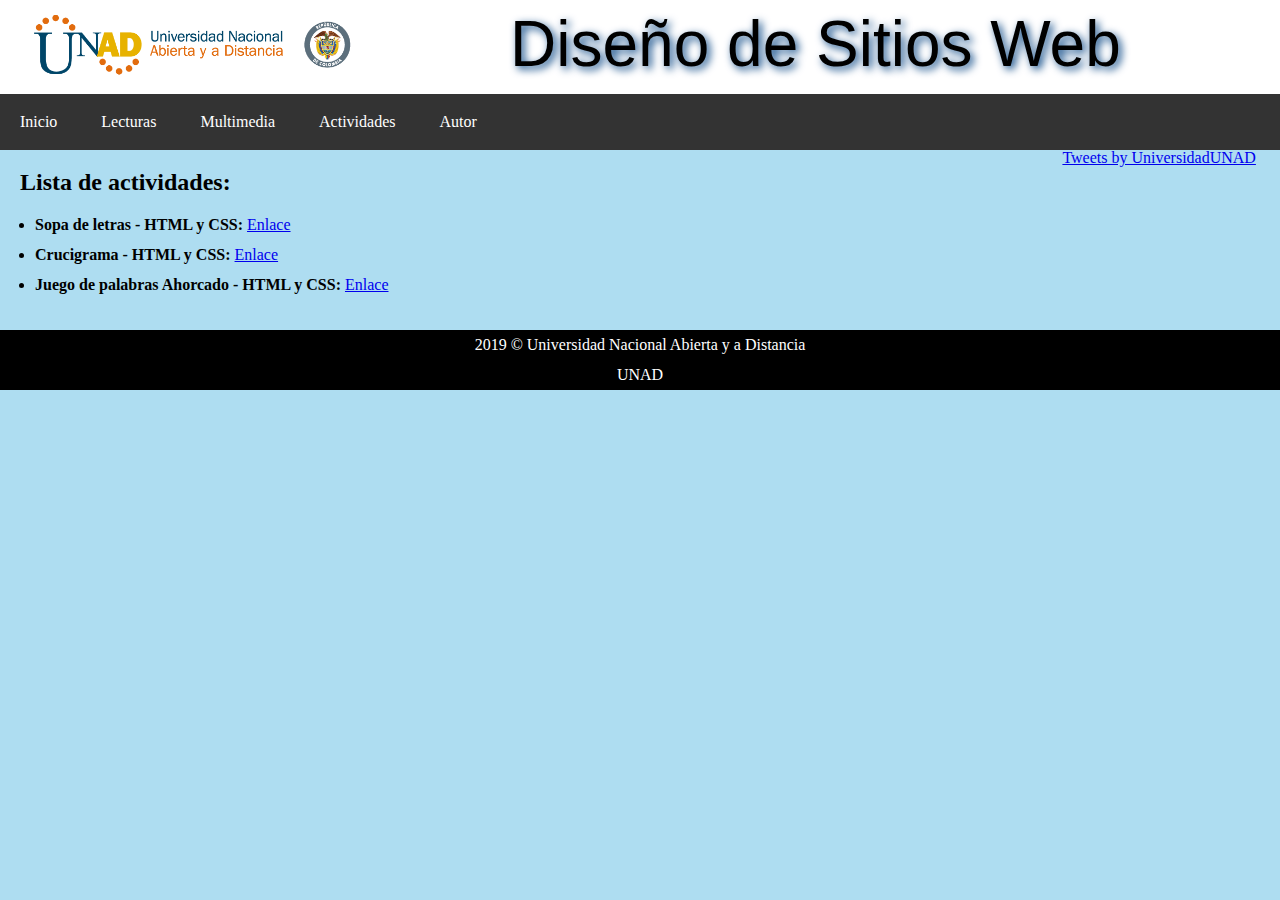
<file: paginas/actividades.html>
<!DOCTYPE html>
<html lang="es">
<head>
    <meta charset="UTF-8">
    <title>Diseño de Sitios Web</title>
    <meta name="viewport" content="width=device-width, initial-scale=1.0">
    <meta http-equiv="X-UA-Compatible" content="ie=edge">
    <meta name="description" content="Página web OVI para la fase 3 del curso de Diseño de Sitios web">
    <meta name="keywords" content="git, github, html5, css3">
    
    <link href="../imagenes/favicon/favicon.ico" rel="icon" type="image/ico"/>
    <link rel="stylesheet" href="../css/styles.css">

</head>
<body>
    <h1>
        <a href="https://www.unad.edu.co/" target="_blank" rel="noopener noreferrer"><img src="../imagenes/logos/logo_unad-630x133.png" alt="Logo UNAD" id="logo" width="" height="70"/></a>     
    </h1>

    <h2 class="titulo">Diseño de Sitios Web</h2>

    <nav id="menu">
        <ul>
            <li id="inicio"><a href="../index.html">Inicio</a></li>
            <li id="lecturas"><a href="../paginas/lecturas.html">Lecturas</a></li>
            <li id="multimedia"><a href="../paginas/multimedia.html">Multimedia</a></li>
            <li id="actividades"><a href="../paginas/actividades.html">Actividades</a></li>
            <li id="autores"><a href="../paginas/autor.html">Autor</a></li>
        </ul>
    </nav>
    
    <!-- Contenedor -->
    <section id="contenedor">
        <header>
            <article>
                <h4 class="subtitulo_2">Lista de actividades:</h4>

                <p class="parrafo_1">
                    <ul class="lista_1">
                        <li>
                            <b>Sopa de letras - HTML y CSS:</b> <a href="actividades-paginas/activides_interactivas/sopa_letras/sopa_html-css/sopa_html-css.htm" target="_blank" rel="noopener noreferrer">Enlace</a>
                        </li>
                        <li>
                            <b>Crucigrama - HTML y CSS:</b> <a href="actividades-paginas/activides_interactivas/crucigramas/cruci_html-css/cruci_html-css.htm" target="_blank" rel="noopener noreferrer">Enlace</a>
                        </li>
                        <li>
                            <b>Juego de palabras Ahorcado - HTML y CSS:</b> <a href="actividades-paginas/activides_interactivas/ahorcado/ahor_html-css/ahor_html-css.htm" target="_blank" rel="noopener noreferrer">Enlace</a>
                        </li>
                    </ul>
                </p>
            </article>
        </header>
    </section>
    <!-- Fin contenedor -->

    <!-- Twitter Widget -->
    <aside id="twitter_unad">
        <a class="twitter-timeline" data-width="" data-height="1000" href="https://twitter.com/UniversidadUNAD?ref_src=twsrc%5Etfw">Tweets by UniversidadUNAD</a>
        <script async src="https://platform.twitter.com/widgets.js" charset="utf-8"></script>      
    </aside>
    <!-- Fin Twitter Widget -->

    <footer>
        <p class="pie_pagina">2019 © Universidad Nacional Abierta y a Distancia <br> UNAD</p>      
    </footer>
</body>
</html>
</file>
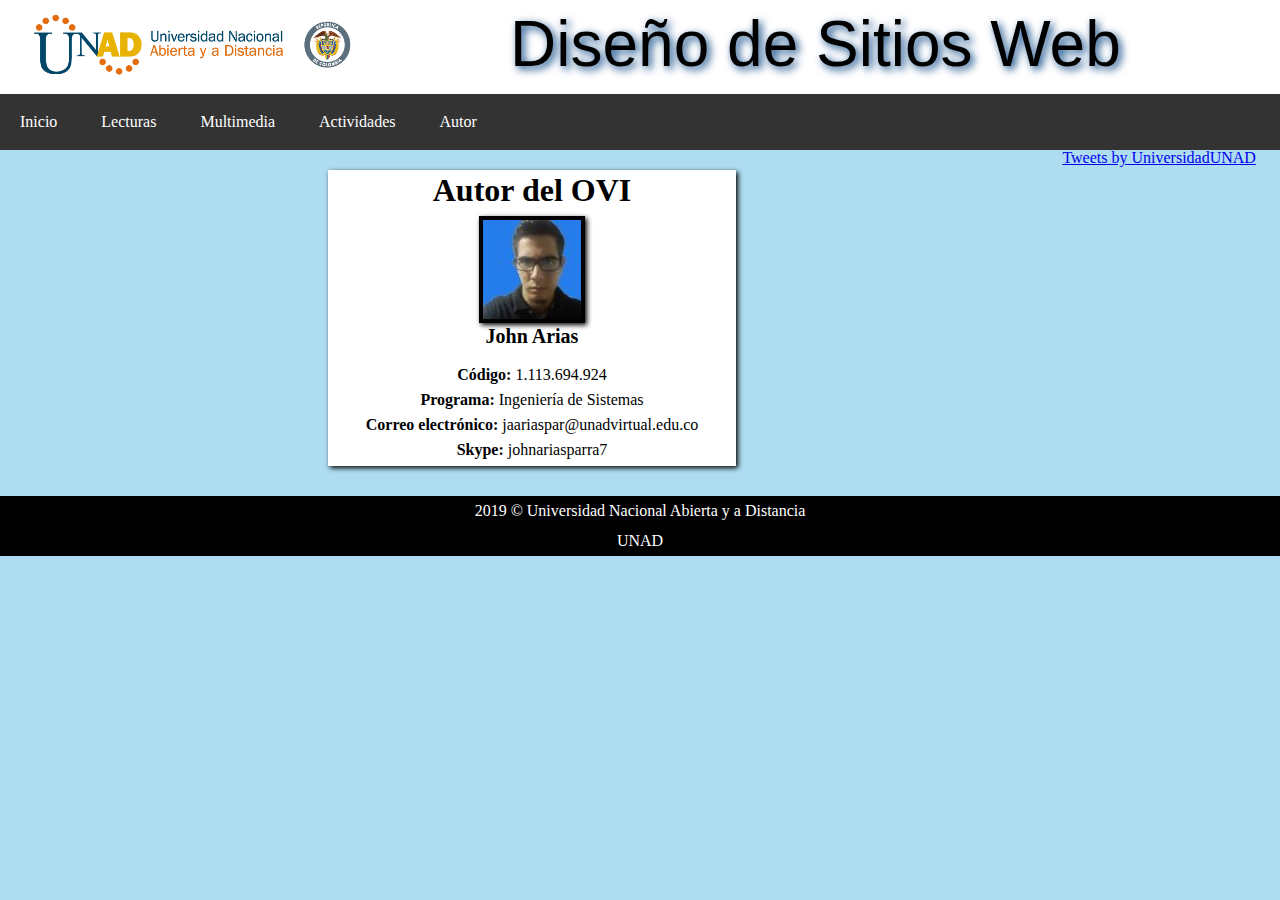
<file: paginas/autor.html>
<!DOCTYPE html>
<html lang="es">
<head>
    <meta charset="UTF-8">
    <title>Diseño de Sitios Web</title>
    <meta name="viewport" content="width=device-width, initial-scale=1.0">
    <meta http-equiv="X-UA-Compatible" content="ie=edge">
    <meta name="description" content="Página web OVI para la fase 3 del curso de Diseño de Sitios web">
    <meta name="keywords" content="git, github, html5, css3">
    
    <link href="../imagenes/favicon/favicon.ico" rel="icon" type="image/ico"/>
    <link rel="stylesheet" href="../css/styles.css">

    <style type="text/css">
        #contenedor article{
            text-align: center;
        }
        .autor{
            display: inline-block;
            text-align: center;
            background: #ffffff;
            padding: 4px;
            box-shadow: #000000 2px 2px 5px;
            width: 400px;
        }
        .autor img{
            margin-top: 10px;
            padding: 4px;
	        background: #000000;
	        box-shadow: #000000 2px 2px 5px;
	        text-align: center;
        }
        .autor figcaption{
            font-weight: bold;
            font-size: 1.25em;
        }
        .autor p{
            text-align: center;
        }
        @media(max-width: 1800px){
        }

        @media(max-width: 800px){
            .autor{
                max-width: 100%;
                background: #aeddf1;
                box-shadow: none;
            }
        }
    </style>

</head>
<body>
    <h1>
        <a href="https://www.unad.edu.co/" target="_blank" rel="noopener noreferrer"><img src="../imagenes/logos/logo_unad-630x133.png" alt="Logo UNAD" id="logo" width="" height="70"/></a>     
    </h1>

    <h2 class="titulo">Diseño de Sitios Web</h2>

    <nav id="menu">
        <ul>
            <li id="inicio"><a href="../index.html">Inicio</a></li>
            <li id="lecturas"><a href="../paginas/lecturas.html">Lecturas</a></li>
            <li id="multimedia"><a href="../paginas/multimedia.html">Multimedia</a></li>
            <li id="actividades"><a href="../paginas/actividades.html">Actividades</a></li>
            <li id="autores"><a href="../paginas/autor.html">Autor</a></li>
        </ul>
    </nav>

    <!-- Contenedor -->
    <section id="contenedor">
        <header>
            <article>
                <div class="autor">
                    <h4 class="subtitulo_1_centro">Autor del OVI</h4>
                    
                    <figure>
                        <img src="../imagenes/nav_menu/autor/photo/foto-98x99.JPG" alt="Foto" width="98" height="99">
                        <figcaption>John Arias</figcaption>
                    </figure>
                    
                    <p class="parrafo_1">
                        <b>Código:</b> 1.113.694.924
                        <br>
                        <b>Programa:</b> Ingeniería de Sistemas
                        <br>
                        <b>Correo electrónico:</b> jaariaspar@unadvirtual.edu.co
                        <br>
                        <b>Skype:</b> johnariasparra7   
                    </p>
                </div>
            </article>
                    
        </header>
    </section>
    <!-- Fin contenedor -->

    <!-- Twitter Widget -->
    <aside id="twitter_unad">
        <a class="twitter-timeline" data-width="" data-height="1000" href="https://twitter.com/UniversidadUNAD?ref_src=twsrc%5Etfw">Tweets by UniversidadUNAD</a>
        <script async src="https://platform.twitter.com/widgets.js" charset="utf-8"></script>     
    </aside>
    <!-- Fin Twitter Widget -->

    <footer>
        <p class="pie_pagina">2019 © Universidad Nacional Abierta y a Distancia <br> UNAD</p>      
    </footer>
</body>
</html>
</file>
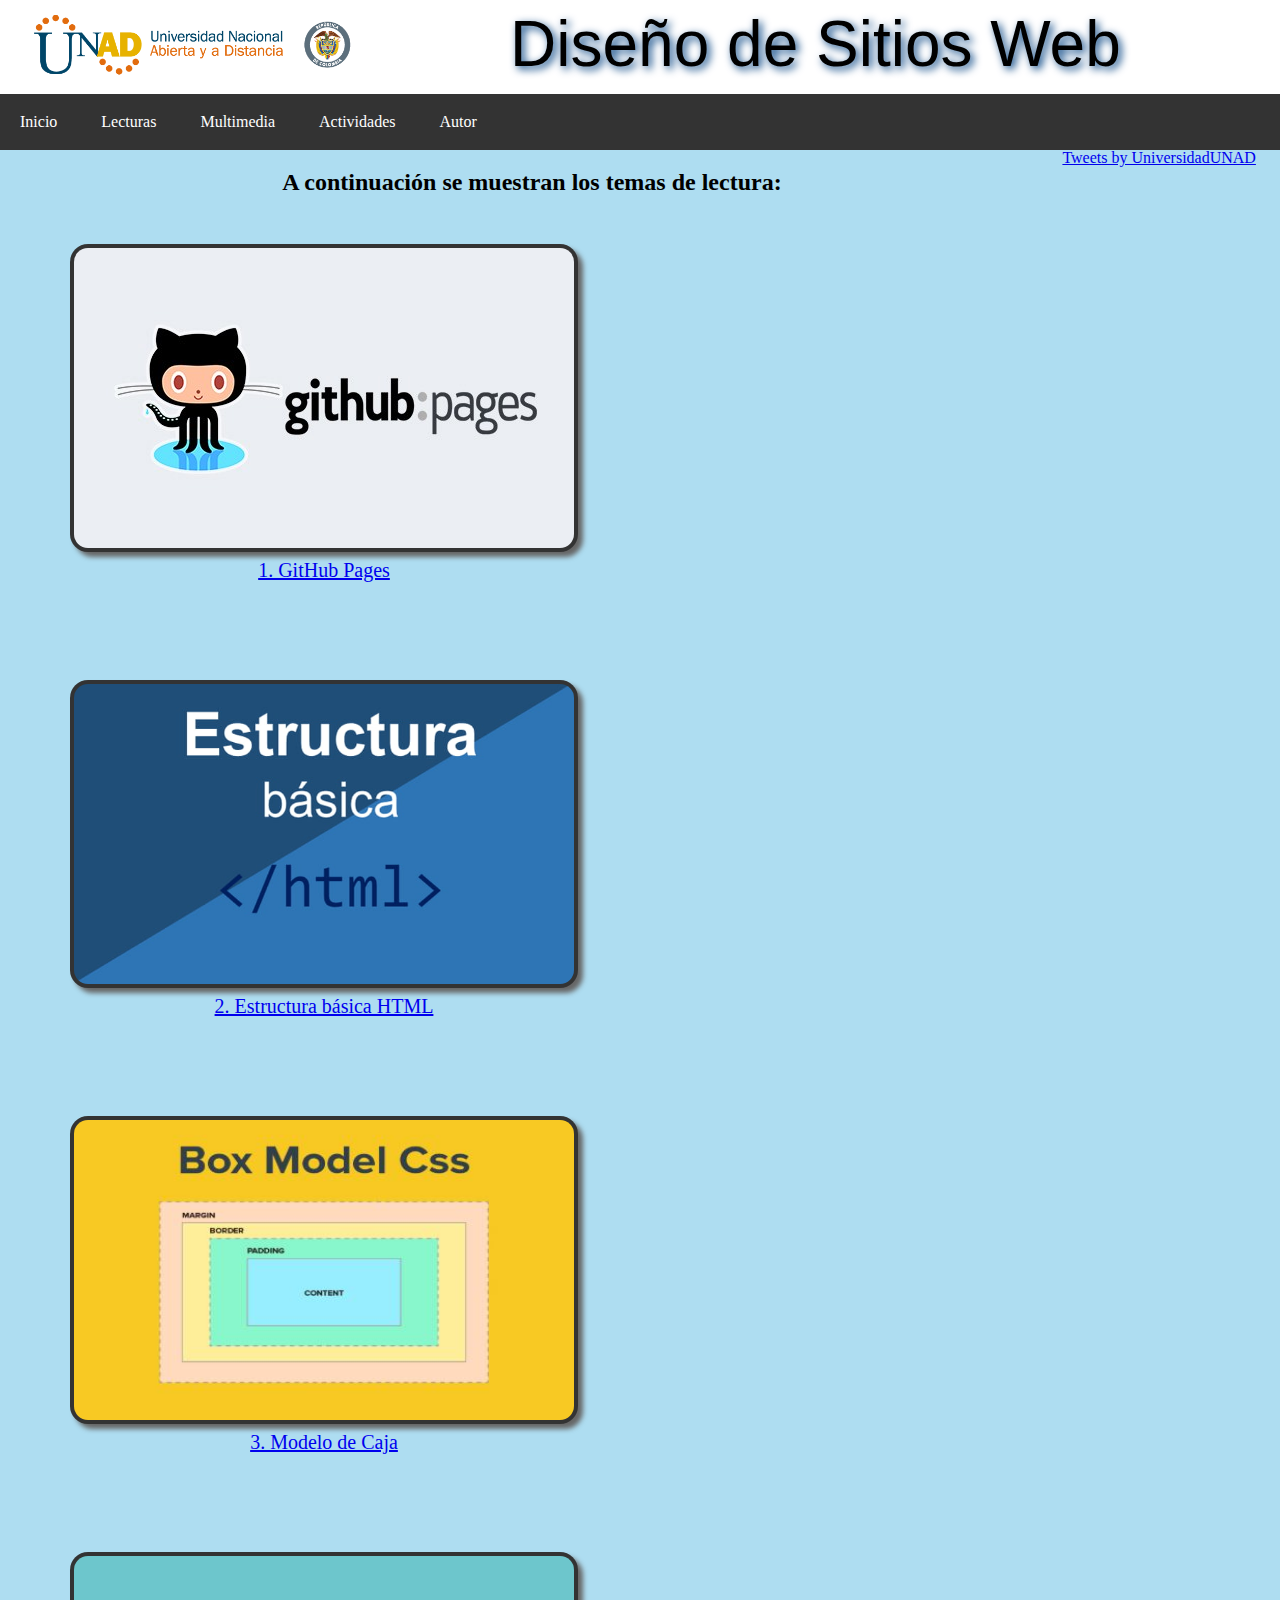
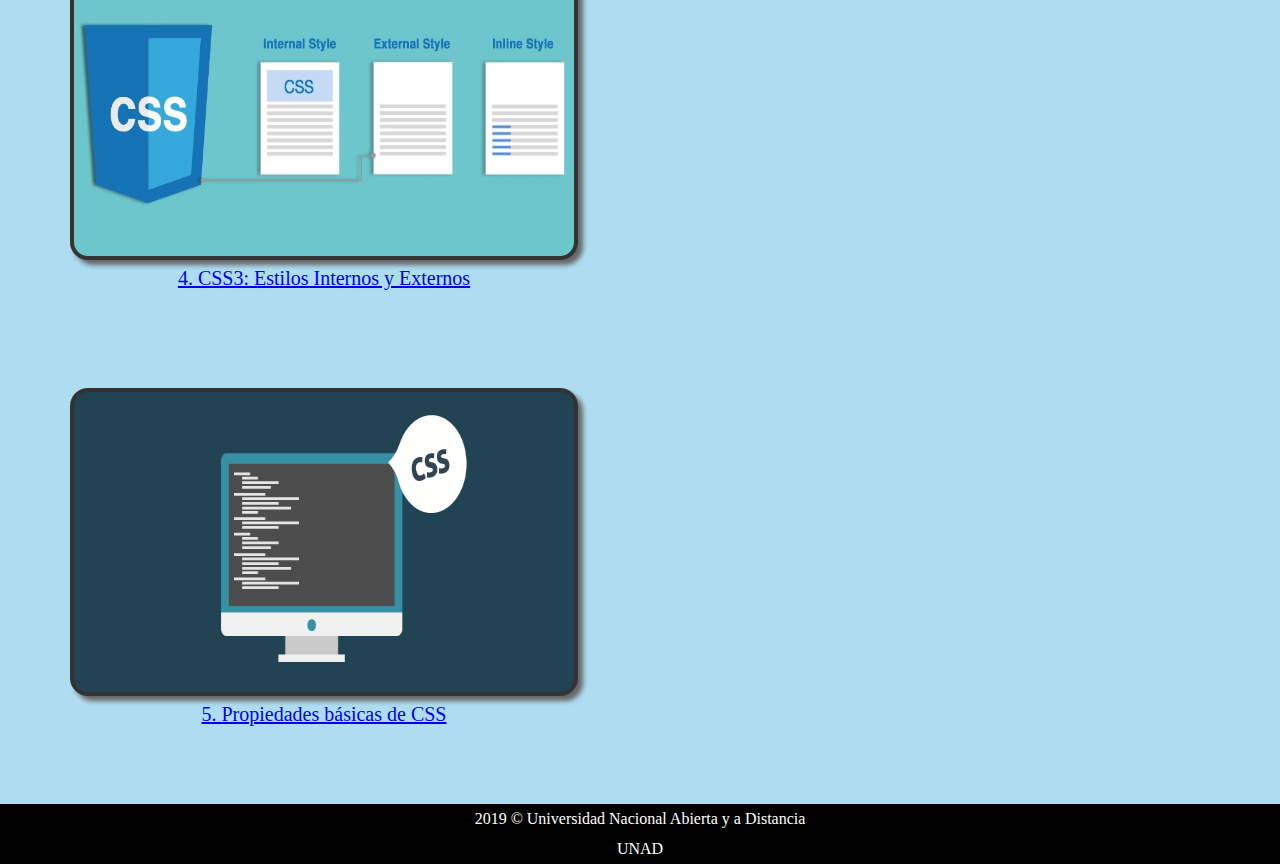
<file: paginas/lecturas.html>
<!DOCTYPE html>
<html lang="es">
<head>
    <meta charset="UTF-8">
    <title>Diseño de Sitios Web</title>
    <meta name="viewport" content="width=device-width, initial-scale=1.0">
    <meta http-equiv="X-UA-Compatible" content="ie=edge">
    <meta name="description" content="Página web OVI para la fase 3 del curso de Diseño de Sitios web">
    <meta name="keywords" content="git, github, html5, css3">
    
    <link href="../imagenes/favicon/favicon.ico" rel="icon" type="image/ico"/>
    <link rel="stylesheet" href="../css/styles.css">

    <style type="text/css">
        figure{
	        display: inline-block;
	        padding: 50px;
	        transition: transform 0.3s ease-in-out 0.2s;
	        text-align: center;
	        margin-left: auto;
	        margin-right: auto;
        }
        figure:hover{
	        transform: scale(1.1);
	        box-shadow: none;
        }
        figure img{
	        padding: 4px;
	        background: #333333;
	        border-radius: 18px;
	        box-shadow:#666 5px 5px 5px;
	        text-align: center;
        }
        figure figcaption{
	        font-family: Cambria, Cochin, Georgia, Times, 'Times New Roman', serif;
	        font-size: 1.25em;
	        text-align: center;
	        margin-top: 5px;
        }
    </style>

</head>
<body>
    <h1>
        <a href="https://www.unad.edu.co/" target="_blank" rel="noopener noreferrer"><img src="../imagenes/logos/logo_unad-630x133.png" alt="Logo UNAD" id="logo" width="" height="70"/></a>     
    </h1>

    <h2 class="titulo">Diseño de Sitios Web</h2>

    <nav id="menu">
        <ul>
            <li id="inicio"><a href="../index.html">Inicio</a></li>
            <li id="lecturas"><a href="../paginas/lecturas.html">Lecturas</a></li>
            <li id="multimedia"><a href="../paginas/multimedia.html">Multimedia</a></li>
            <li id="actividades"><a href="../paginas/actividades.html">Actividades</a></li>
            <li id="autores"><a href="../paginas/autor.html">Autor</a></li>
        </ul>
    </nav>
    
    <!-- Contenedor -->
    <section id="contenedor">
        <header>
            <article>
                <h4 class="subtitulo_2_centro">A continuación se muestran los temas de lectura:</h4>

                <figure>
                    <a href="../paginas/lecturas-paginas/1-githubpages.html">
                        <img src="../imagenes/nav_menu/lecturas/1-githubpages/miniatura/githubpages-500x300.jpg" alt="GitHub Pages" width="500" height="300">
                        <figcaption>1. GitHub Pages</figcaption>
                    </a>
                </figure>

                <figure>
                    <a href="../paginas/lecturas-paginas/2-estructura_basica_html.html">
                        <img src="../imagenes/nav_menu/lecturas/2-estructura_basica_html/miniatura/Estructura_basica_de_un_documento_html-704x413.jpg" alt="Estructura HTML" width="500" height="300">
                        <figcaption>2. Estructura básica HTML</figcaption>
                    </a>
                </figure>

                <figure>
                    <a href="../paginas/lecturas-paginas/3-modelo_de_caja.html">
                        <img src="../imagenes/nav_menu/lecturas/3-modelo_caja/miniatura/modelo_caja-482x317.jpg" alt="Modelo de Caja" width="500" height="300">
                        <figcaption>3. Modelo de Caja</figcaption>
                    </a>
                </figure>

                <figure>
                    <a href="../paginas/lecturas-paginas/4-inline_internal_external_css3.html">
                        <img src="../imagenes/nav_menu/lecturas/4-inline_internal_external_css3/miniatura/CSS_inlineinternalexternal_820x400.jpg" alt="Estilos CSS3" width="500" height="300">
                        <figcaption>4. CSS3: Estilos Internos y Externos</figcaption>
                    </a>
                </figure>
            
                <figure>
                    <a href="../paginas/lecturas-paginas/5-propiedades_basicas_css.html">
                        <img src="../imagenes/nav_menu/lecturas/5-propiedades_basicas_css/miniatura/conceptos_basicos_css_700x300.png" alt="Propiedades básicas CSS" width="500" height="300">
                        <figcaption>5. Propiedades básicas de CSS</figcaption>
                    </a>
                </figure>
            </article>   
        </header>
    </section>
    <!-- Fin contenedor -->

    <!-- Twitter Widget -->
    <aside id="twitter_unad">
        <a class="twitter-timeline" data-width="" data-height="1000" href="https://twitter.com/UniversidadUNAD?ref_src=twsrc%5Etfw">Tweets by UniversidadUNAD</a>
        <script async src="https://platform.twitter.com/widgets.js" charset="utf-8"></script>    
    </aside>
    <!-- Fin Twitter Widget -->

    <footer>
        <p class="pie_pagina">2019 © Universidad Nacional Abierta y a Distancia <br> UNAD</p>      
    </footer>
</body>
</html>
</file>
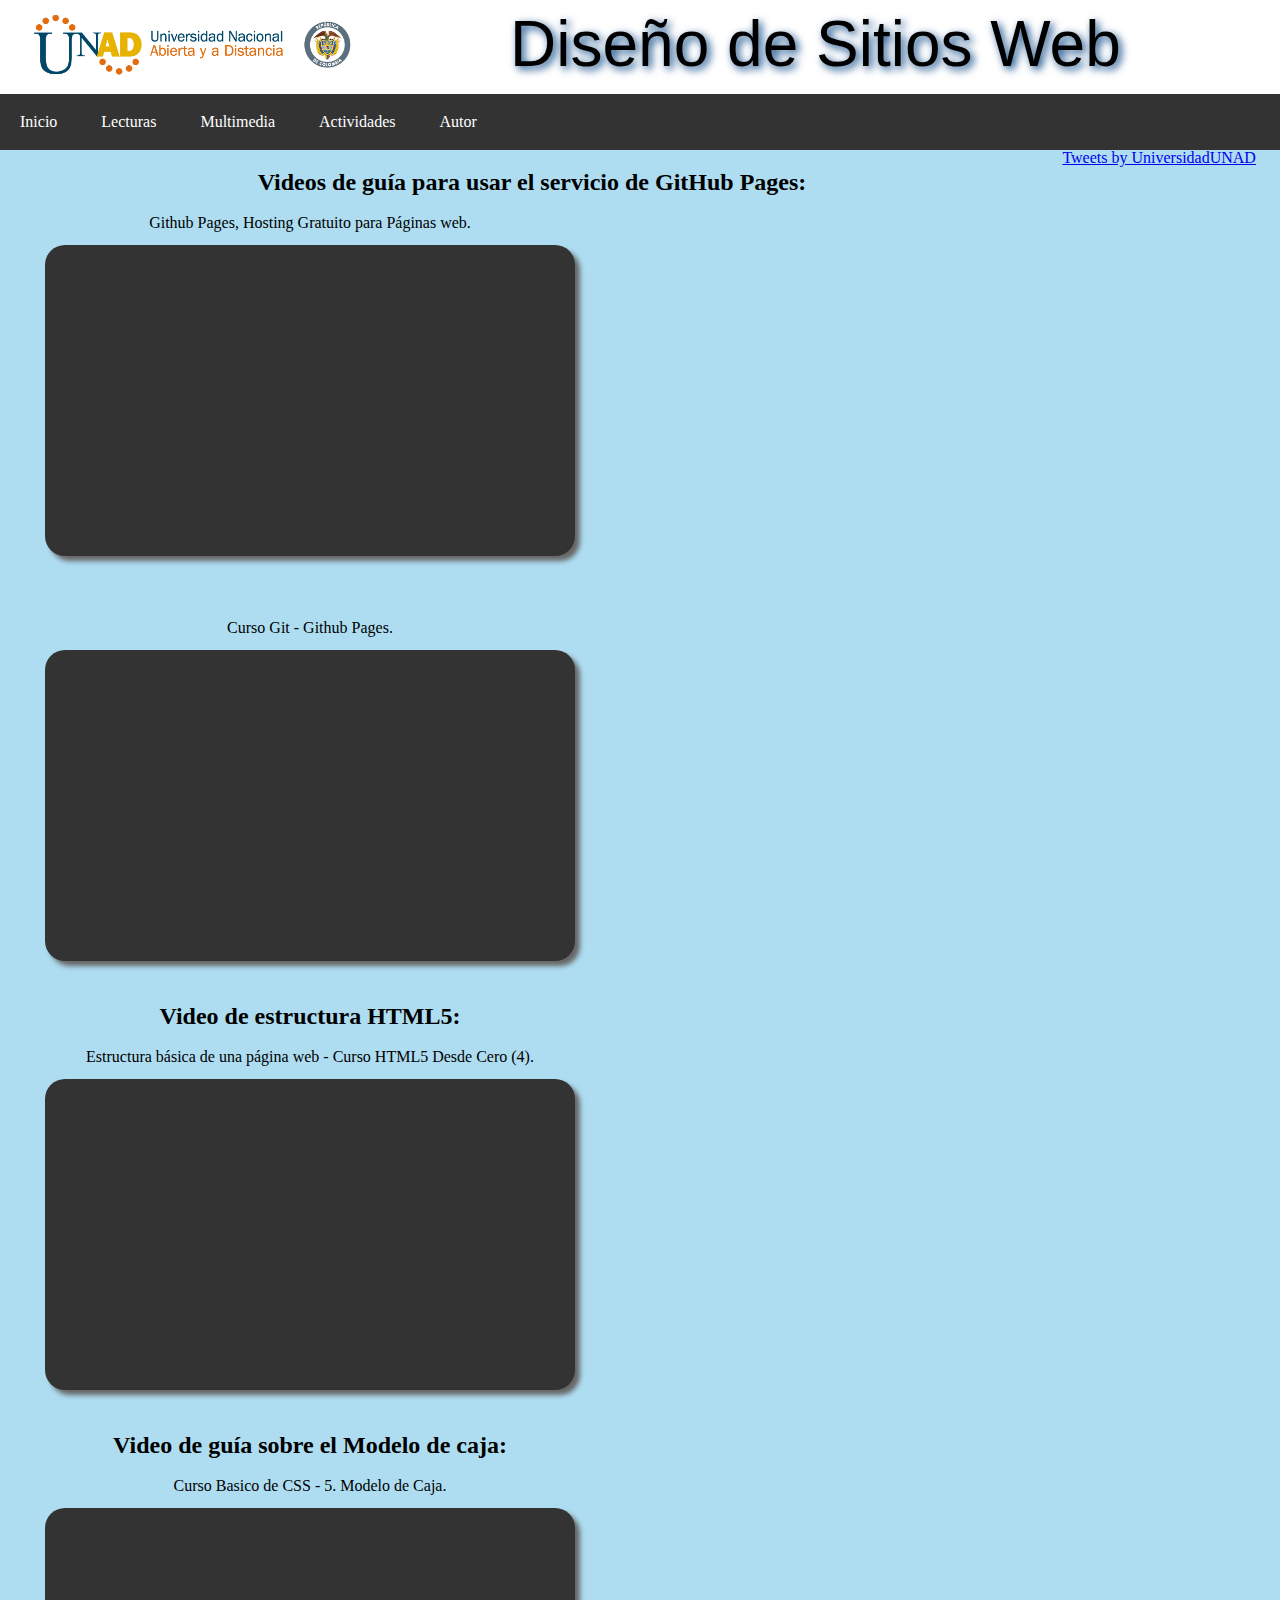
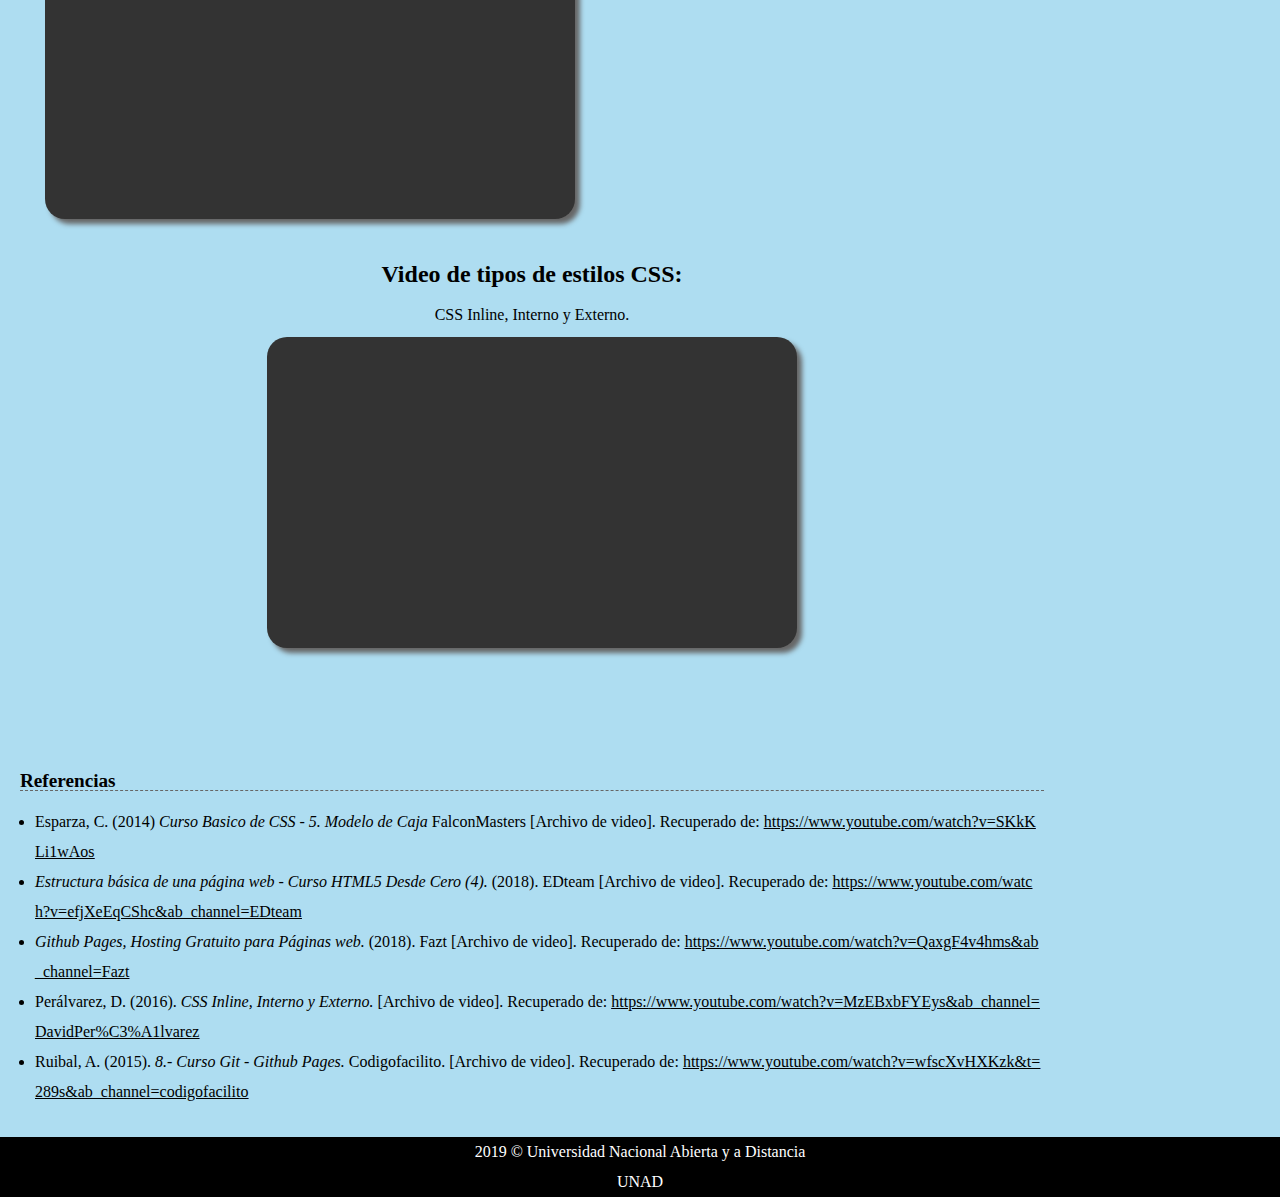
<file: paginas/multimedia.html>
<!DOCTYPE html>
<html lang="es">
<head>
    <meta charset="UTF-8">
    <title>Diseño de Sitios Web</title>
    <meta name="viewport" content="width=device-width, initial-scale=1.0">
    <meta http-equiv="X-UA-Compatible" content="ie=edge">
    <meta name="description" content="Página web OVI para la fase 3 del curso de Diseño de Sitios web">
    <meta name="keywords" content="git, github, html5, css3">
    
    <link href="../imagenes/favicon/favicon.ico" rel="icon" type="image/ico"/>
    <link rel="stylesheet" href="../css/styles.css">

    <style type="text/css">
        u{
            color: #000000;
        }
        .video{
            display: inline-block;
        }
        .video_bloque{
            display: block;
            text-align: center;
        }
        .video p, .video_bloque p{
            text-align: center;
        }
        .video iframe, .video_bloque iframe{
            padding-top: 10px;
            padding-bottom: 20px;
            padding-left: 15px;
            padding-right: 15px;
            margin-top: 10px;
            margin-bottom: 40px;
            margin-left: 25px;
            margin-right: 25px;
            background: #333333;
	        border-radius: 20px;
            box-shadow:#666 5px 5px 5px;
        }        
        @media(max-width: 1800px){
        }
        @media(max-width: 800px){
            .video{
                display: block;
                text-align: center;
            }
            .video iframe, .video_bloque iframe{
                width: 100%;
                max-width: 100%;
                padding-top: 10px;
                padding-bottom: 20px;
                padding-left: 0px;
                padding-right: 0px;
                margin-top: 10px;
                margin-bottom: 40px;
                margin-left: auto;
                margin-right: auto;
                background: #333333;
                border-radius: 20px;
                box-shadow:#666 5px 5px 5px;
                text-align: center;
            }
        }
    </style>

</head>
<body>
    <h1>
        <a href="https://www.unad.edu.co/" target="_blank" rel="noopener noreferrer"><img src="../imagenes/logos/logo_unad-630x133.png" alt="Logo UNAD" id="logo" width="" height="70"/></a>     
    </h1>

    <h2 class="titulo">Diseño de Sitios Web</h2>

    <nav id="menu">
        <ul>
            <li id="inicio"><a href="../index.html">Inicio</a></li>
            <li id="lecturas"><a href="../paginas/lecturas.html">Lecturas</a></li>
            <li id="multimedia"><a href="../paginas/multimedia.html">Multimedia</a></li>
            <li id="actividades"><a href="../paginas/actividades.html">Actividades</a></li>
            <li id="autores"><a href="../paginas/autor.html">Autor</a></li>
        </ul>
    </nav>
    
    <!-- Contenedor -->
    <section id="contenedor">
        <header>
            <article>
                <h4 class="subtitulo_2_centro">Videos de guía para usar el servicio de GitHub Pages:</h4>

                <div class="video">
                    <p class="parrafo_1">
                        Github Pages, Hosting Gratuito para Páginas web.                      
                    </p>
                
                    <iframe width="500" height="281" src="https://www.youtube.com/embed/QaxgF4v4hms" 
                    frameborder="0" allow="accelerometer; autoplay; encrypted-media; gyroscope; picture-in-picture" allowfullscreen></iframe>
                </div>

                <div class="video">
                    <p class="parrafo_1">
                        Curso Git - Github Pages.                      
                    </p>
                
                    <iframe width="500" height="281" src="https://www.youtube.com/embed/wfscXvHXKzk" 
                    frameborder="0" allow="accelerometer; autoplay; encrypted-media; gyroscope; picture-in-picture" allowfullscreen></iframe>
                </div>

                <div class="video">
                    <h4 class="subtitulo_2_centro">Video de estructura HTML5:</h4>

                    <p class="parrafo_1">
                        Estructura básica de una página web - Curso HTML5 Desde Cero (4).                      
                    </p>

                    <iframe width="500" height="281" src="https://www.youtube.com/embed/efjXeEqCShc" 
                    frameborder="0" allow="accelerometer; autoplay; encrypted-media; gyroscope; picture-in-picture" allowfullscreen></iframe>
                </div>
                
                <div class="video">
                    <h4 class="subtitulo_2_centro">Video de guía sobre el Modelo de caja:</h4>

                    <p class="parrafo_1">
                        Curso Basico de CSS - 5. Modelo de Caja.                      
                    </p>
                
                    <iframe width="500" height="281" src="https://www.youtube.com/embed/SKkKLi1wAos" 
                    frameborder="0" allow="accelerometer; autoplay; encrypted-media; gyroscope; picture-in-picture" allowfullscreen></iframe>
                </div>

                <h4 class="subtitulo_2_centro">Video de tipos de estilos CSS:</h4>

                <div class="video_bloque">
                    <p class="parrafo_1">
                        CSS Inline, Interno y Externo.                      
                    </p>
                
                    <iframe width="500" height="281" src="https://www.youtube.com/embed/MzEBxbFYEys" 
                    frameborder="0" allow="accelerometer; autoplay; encrypted-media; gyroscope; picture-in-picture" allowfullscreen></iframe>
                </div>

                <h4 class="referencias">Referencias</h4>

                <p class="parrafo_1"></p>
                    <ul class="lista_1">
                        <li>
                            Esparza, C. (2014) <i>Curso Basico de CSS - 5. Modelo de Caja</i> FalconMasters
                            [Archivo de video]. Recuperado de: <a href="https://www.youtube.com/watch?v=SKkKLi1wAos" target="_blank" rel="noopener noreferrer"><u>https://www.youtube.com/watch?v=SKkKLi1wAos</u></a>
                        </li>                      
                        <li>
                            <i>Estructura básica de una página web - Curso HTML5 Desde Cero (4).</i> (2018). 
                            EDteam [Archivo de video]. Recuperado de: <a href="https://www.youtube.com/watch?v=efjXeEqCShc&ab_channel=EDteam" target="_blank" rel="noopener noreferrer"><u>https://www.youtube.com/watch?v=efjXeEqCShc&ab_channel=EDteam</u></a>
                        </li>
                        <li>
                            <i>Github Pages, Hosting Gratuito para Páginas web.</i> (2018). Fazt [Archivo de video]. 
                            Recuperado de: <a href="https://www.youtube.com/watch?v=QaxgF4v4hms&ab_channel=Fazt" target="_blank" rel="noopener noreferrer"><u>https://www.youtube.com/watch?v=QaxgF4v4hms&ab_channel=Fazt</u></a>
                        </li>
                        <li>
                            Perálvarez, D. (2016). <i>CSS Inline, Interno y Externo.</i> [Archivo de video]. Recuperado de: 
                            <a href="https://www.youtube.com/watch?v=MzEBxbFYEys&ab_channel=DavidPer%C3%A1lvarez" target="_blank" rel="noopener noreferrer"><u>https://www.youtube.com/watch?v=MzEBxbFYEys&ab_channel=DavidPer%C3%A1lvarez</u></a>
                        </li>                      
                        <li>
                            Ruibal, A. (2015). <i>8.- Curso Git - Github Pages.</i> Codigofacilito. [Archivo de video]. 
                            Recuperado de: <a href="https://www.youtube.com/watch?v=wfscXvHXKzk&t=289s&ab_channel=codigofacilito" target="_blank" rel="noopener noreferrer"><u>https://www.youtube.com/watch?v=wfscXvHXKzk&t=289s&ab_channel=codigofacilito</u></a>
                        </li>
                    </ul>
                </p>
            </article>
        </header>
    </section>
    <!-- Fin contenedor -->

    <!-- Twitter Widget -->
    <aside id="twitter_unad">
        <a class="twitter-timeline" data-width="" data-height="1000" href="https://twitter.com/UniversidadUNAD?ref_src=twsrc%5Etfw">Tweets by UniversidadUNAD</a>
        <script async src="https://platform.twitter.com/widgets.js" charset="utf-8"></script> 
    </aside>
    <!-- Fin Twitter Widget -->

    <footer>
        <p class="pie_pagina">2019 © Universidad Nacional Abierta y a Distancia <br> UNAD</p>      
    </footer>
</body>
</html>
</file>
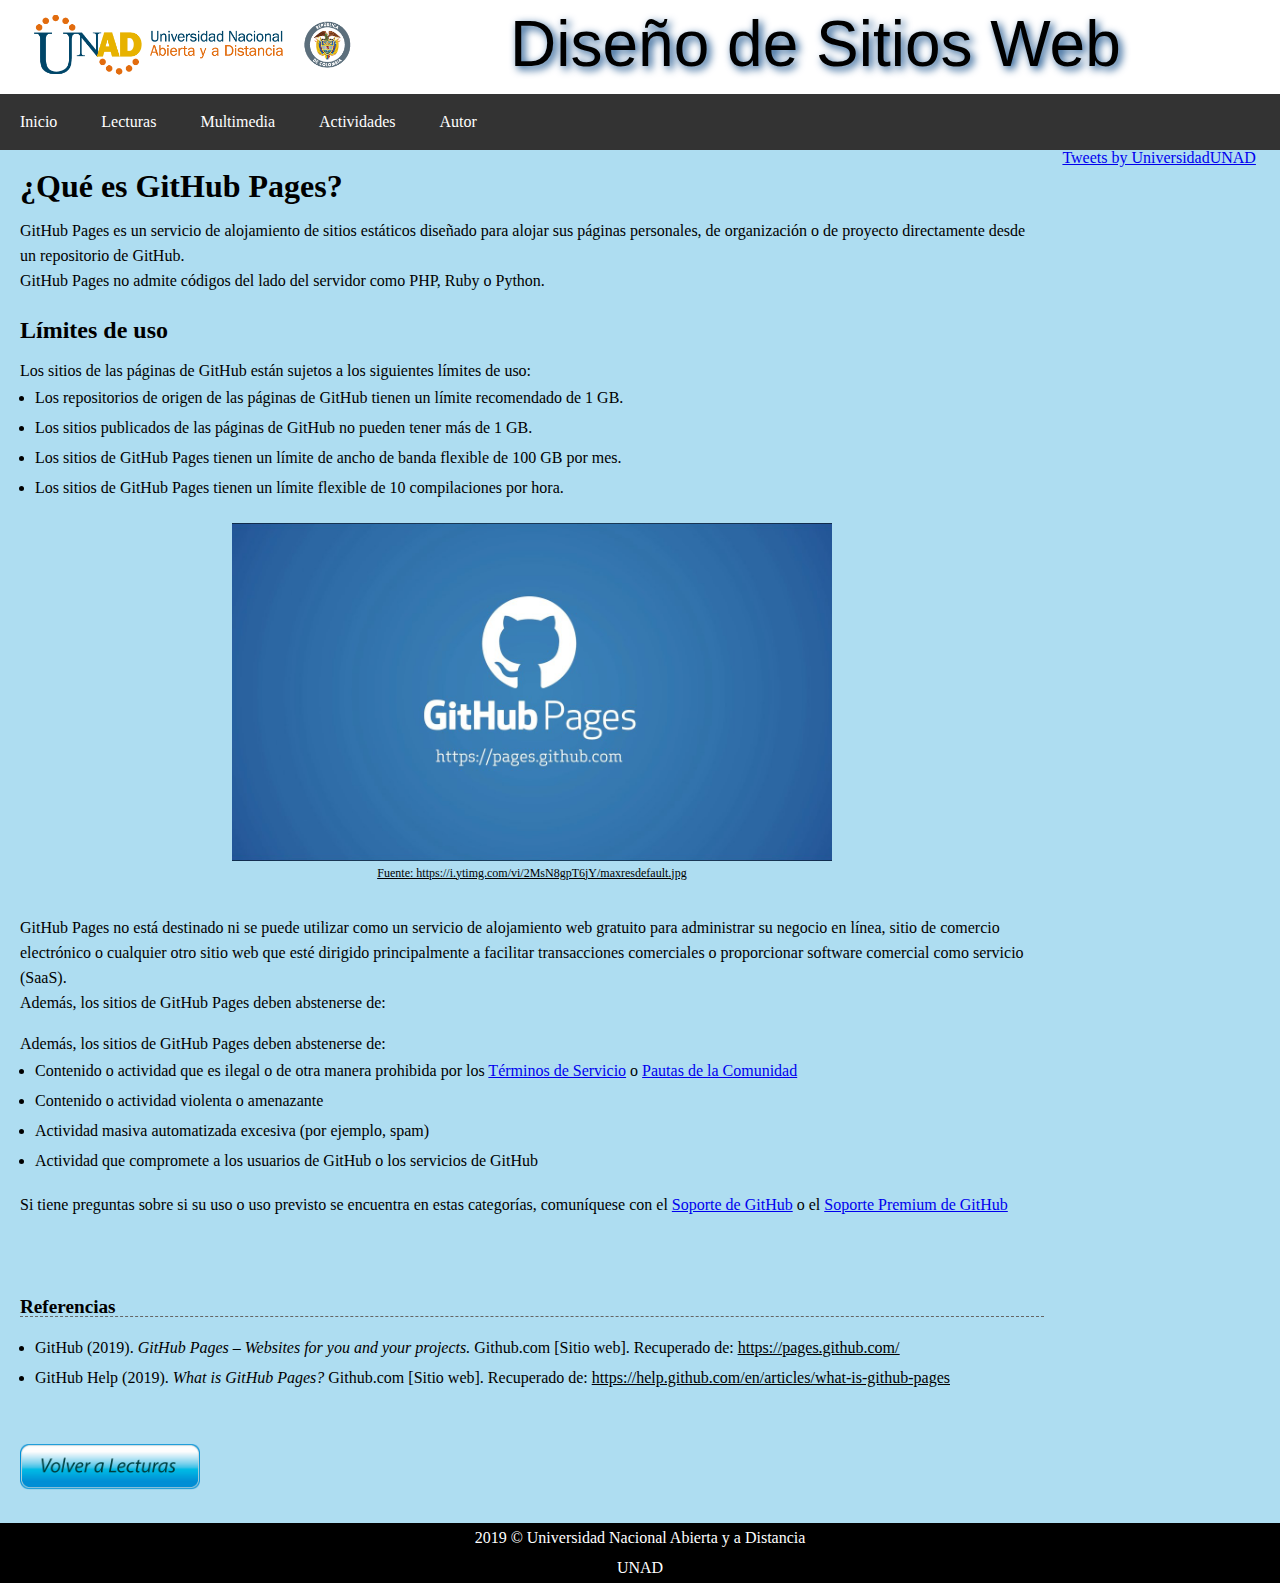
<file: paginas/lecturas-paginas/1-githubpages.html>
<!DOCTYPE html>
<html lang="es">
<head>
    <meta charset="UTF-8">
    <title>Diseño de Sitios Web</title>
    <meta name="viewport" content="width=device-width, initial-scale=1.0">
    <meta http-equiv="X-UA-Compatible" content="ie=edge">
    <meta name="description" content="Página web OVI para la fase 3 del curso de Diseño de Sitios web">
    <meta name="keywords" content="git, github, html5, css3">
    
    <link href="../../imagenes/favicon/favicon.ico" rel="icon" type="image/ico"/>
    <link rel="stylesheet" href="../../css/styles.css">

    <style type="text/css">
        u{
            color: #000000;
        }
        figure{
	        display: block;
	        transition: transform 0.3s ease-in-out 0.2s;
            text-align: center;
            margin-top: 20px;
            margin-bottom: 20px;
	        margin-left: auto;
	        margin-right: auto;
        }
        figure img{
	        background: #333333;
        }
        figure figcaption{
            color: #000000;
	        font-family: Cambria, Cochin, Georgia, Times, 'Times New Roman', serif;
	        font-size: 0.75em;
	        text-align: center;
            margin-top: 3px;
            font-style: inherit;
            text-decoration-line: underline;
        }
    </style>

</head>
<body>
    <h1>
        <a href="https://www.unad.edu.co/" target="_blank" rel="noopener noreferrer"><img src="../../imagenes/logos/logo_unad-630x133.png" alt="Logo UNAD" id="logo" width="" height="70"/></a>     
    </h1>

    <h2 class="titulo">Diseño de Sitios Web</h2>

    <nav id="menu">
        <ul>
            <li id="inicio"><a href="../../index.html">Inicio</a></li>
            <li id="lecturas"><a href="../../paginas/lecturas.html">Lecturas</a></li>
            <li id="multimedia"><a href="../../paginas/multimedia.html">Multimedia</a></li>
            <li id="actividades"><a href="../../paginas/actividades.html">Actividades</a></li>
            <li id="autores"><a href="../../paginas/autor.html">Autor</a></li>
        </ul>
    </nav>
    
    <!-- Contenedor -->
    <section id="contenedor">
        <header>
            <article>
                <h3 class="subtitulo_1">¿Qué es GitHub Pages?</h3>
                    
                <p class="parrafo_1">
                    GitHub Pages es un servicio de alojamiento de sitios estáticos diseñado para alojar sus 
                    páginas personales, de organización o de proyecto directamente desde un repositorio de GitHub.
                    <br>
                    GitHub Pages no admite códigos del lado del servidor como PHP, Ruby o Python.   
                    <br><br>                     
                </p>
                   
                <h4 class="subtitulo_2">Límites de uso</h4>

                <p class="parrafo_1">
                    Los sitios de las páginas de GitHub están sujetos a los siguientes límites de uso:
                    <br>
                    <ul class="lista_1">
                        <li>Los repositorios de origen de las páginas de GitHub tienen un límite recomendado de 1 GB.</li>
                        <li>Los sitios publicados de las páginas de GitHub no pueden tener más de 1 GB.</li>
                        <li>Los sitios de GitHub Pages tienen un límite de ancho de banda flexible de 100 GB por mes.</li>
                        <li>Los sitios de GitHub Pages tienen un límite flexible de 10 compilaciones por hora.</li>
                    </ul>
                </p>

                <figure>
                    <img src="../../imagenes/nav_menu/lecturas/1-githubpages/cuerpo/github_default-1280x720.jpg" alt="GitHub Pages" width="600" height="">
                    <a href="https://i.ytimg.com/vi/2MsN8gpT6jY/maxresdefault.jpg" target="_blank" rel="noopener noreferrer"><figcaption>Fuente: https://i.ytimg.com/vi/2MsN8gpT6jY/maxresdefault.jpg</figcaption></a>
                </figure>

                <p class="parrafo_1">
                    GitHub Pages no está destinado ni se puede utilizar como un servicio de alojamiento web gratuito 
                    para administrar su negocio en línea, sitio de comercio electrónico o cualquier otro sitio web 
                    que esté dirigido principalmente a facilitar transacciones comerciales o proporcionar software 
                    comercial como servicio (SaaS).
                    <br>
                    Además, los sitios de GitHub Pages deben abstenerse de:
                </p>

                <p class="parrafo_1">Además, los sitios de GitHub Pages deben abstenerse de:</p>

                    <ul class="lista_1">
                        <li>
                            Contenido o actividad que es ilegal o de otra manera prohibida por los 
                            <a href="https://help.github.com/en/articles/github-terms-of-service/" target="_blank" rel="noopener noreferrer">Términos de Servicio</a>  
                            o <a href="https://help.github.com/en/articles/github-community-guidelines/" target="_blank" rel="noopener noreferrer">Pautas de la Comunidad</a>
                        </li>
                        <li>Contenido o actividad violenta o amenazante</li>
                        <li>Actividad masiva automatizada excesiva (por ejemplo, spam)</li>
                        <li>Actividad que compromete a los usuarios de GitHub o los servicios de GitHub</li>
                    </ul>
                </p>

                <p class="parrafo_1">
                    Si tiene preguntas sobre si su uso o uso previsto se encuentra en estas categorías, comuníquese con 
                    el <a href="https://premium.githubsupport.com/" target="_blank" rel="noopener noreferrer">Soporte de GitHub</a> o el 
                    <a href="https://premium.githubsupport.com/" target="_blank" rel="noopener noreferrer">Soporte Premium de GitHub</a>
                </p>

                <h4 class="referencias">Referencias</h4>

                <p class="parrafo_1"></p>
                    <ul class="lista_1">
                        <li>
                            GitHub (2019). <i>GitHub Pages – Websites for you and your projects.</i> Github.com [Sitio web]. 
                            Recuperado de: <a href="https://pages.github.com/" target="_blank" rel="noopener noreferrer"><u>https://pages.github.com/</u></a>
                        </li>                      
                        <li>GitHub Help (2019). <i>What is GitHub Pages?</i> Github.com [Sitio web]. Recuperado de: 
                            <a href="https://help.github.com/en/articles/what-is-github-pages" target="_blank" rel="noopener noreferrer"><u>https://help.github.com/en/articles/what-is-github-pages</u></a>
                        </li>
                    </ul>
                </p>

                <a href="../lecturas.html">
                    <img class="boton_volver" src="../../imagenes/botones/Volver atras/azul_vacio-400x104.png" alt="Volver a lecturas" width="180" height="47">
                </a>
            </article>
        </header>
    </section>
    <!-- Fin contenedor -->

    <!-- Twitter Widget -->
    <aside id="twitter_unad">
        <a class="twitter-timeline" data-width="" data-height="1000" href="https://twitter.com/UniversidadUNAD?ref_src=twsrc%5Etfw">Tweets by UniversidadUNAD</a>
        <script async src="https://platform.twitter.com/widgets.js" charset="utf-8"></script>   
    </aside>
    <!-- Fin Twitter Widget -->

    <footer>
        <p class="pie_pagina">2019 © Universidad Nacional Abierta y a Distancia <br> UNAD</p>      
    </footer>
</body>
</html>
</file>
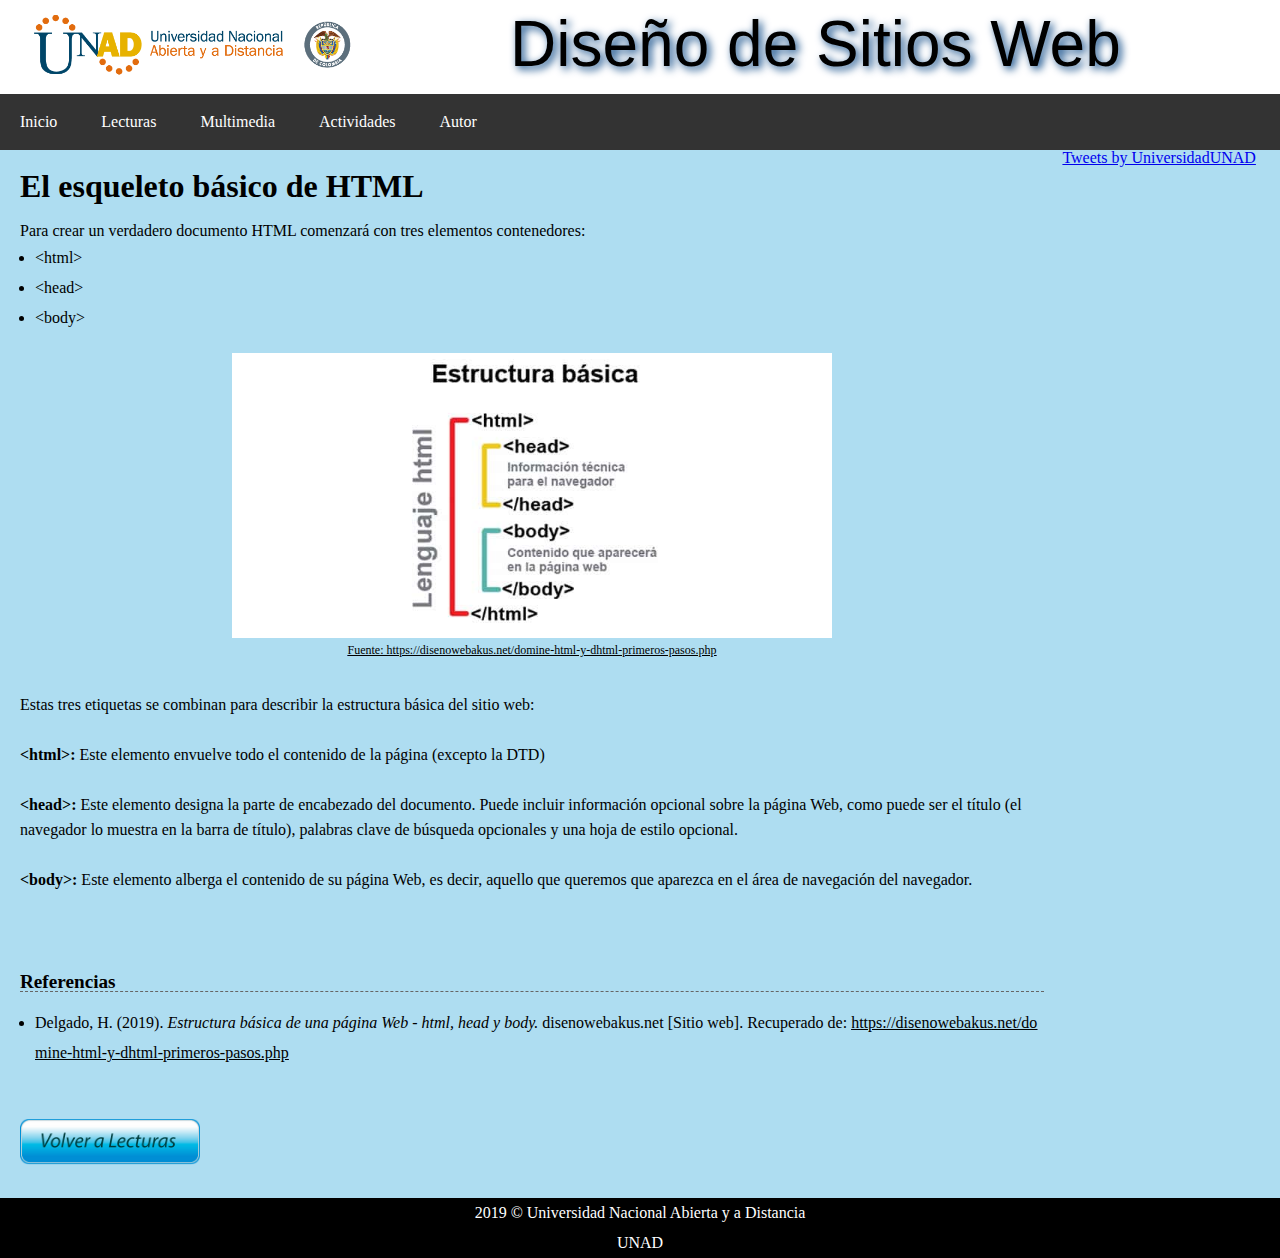
<file: paginas/lecturas-paginas/2-estructura_basica_html.html>
<!DOCTYPE html>
<html lang="es">
<head>
    <meta charset="UTF-8">
    <title>Diseño de Sitios Web</title>
    <meta name="viewport" content="width=device-width, initial-scale=1.0">
    <meta http-equiv="X-UA-Compatible" content="ie=edge">
    <meta name="description" content="Página web OVI para la fase 3 del curso de Diseño de Sitios web">
    <meta name="keywords" content="git, github, html5, css3">
    
    <link href="../../imagenes/favicon/favicon.ico" rel="icon" type="image/ico"/>
    <link rel="stylesheet" href="../../css/styles.css">

    <style type="text/css">
        u{
            color: #000000;
        }
        figure{
	        display: block;
	        transition: transform 0.3s ease-in-out 0.2s;
            text-align: center;
            margin-top: 20px;
            margin-bottom: 20px;
	        margin-left: auto;
	        margin-right: auto;
        }
        figure img{
	        background: #333333;
        }
        figure figcaption{
            color: #000000;
	        font-family: Cambria, Cochin, Georgia, Times, 'Times New Roman', serif;
	        font-size: 0.75em;
	        text-align: center;
            margin-top: 3px;
            font-style: inherit;
            text-decoration-line: underline;
        }
    </style>

</head>
<body>
    <h1>
        <a href="https://www.unad.edu.co/" target="_blank" rel="noopener noreferrer"><img src="../../imagenes/logos/logo_unad-630x133.png" alt="Logo UNAD" id="logo" width="" height="70"/></a>     
    </h1>

    <h2 class="titulo">Diseño de Sitios Web</h2>

    <nav id="menu">
        <ul>
            <li id="inicio"><a href="../../index.html">Inicio</a></li>
            <li id="lecturas"><a href="../../paginas/lecturas.html">Lecturas</a></li>
            <li id="multimedia"><a href="../../paginas/multimedia.html">Multimedia</a></li>
            <li id="actividades"><a href="../../paginas/actividades.html">Actividades</a></li>
            <li id="autores"><a href="../../paginas/autor.html">Autor</a></li>
        </ul>
    </nav>
    
    <!-- Contenedor -->
    <section id="contenedor">
        <header>
            <article>
                <h3 class="subtitulo_1">El esqueleto básico de HTML</h3>
                    
                <p class="parrafo_1">
                    Para crear un verdadero documento HTML comenzará con tres elementos contenedores:
                    <br>
                    <ul class="lista_1">
                        <li>&lt;html&gt;</li>
                        <li>&lt;head&gt;</li>
                        <li>&lt;body&gt;</li>
                    </ul>                   
                </p>

                <figure>
                    <img src="../../imagenes/nav_menu/lecturas/2-estructura_basica_html/cuerpo/estructura_basica-800x380.jpg" alt="Estructura HTML" width="600" height="">
                    <a href="https://disenowebakus.net/domine-html-y-dhtml-primeros-pasos.php" target="_blank" rel="noopener noreferrer"><figcaption>Fuente: https://disenowebakus.net/domine-html-y-dhtml-primeros-pasos.php</figcaption></a>
                </figure>

                <p class="parrafo_1">
                    Estas tres etiquetas se combinan para describir la estructura básica del sitio web:
                    <br><br>
                    <b>&lt;html&gt;:</b> Este elemento envuelve todo el contenido de la página (excepto la DTD)
                    <br><br>
                    <b>&lt;head&gt;:</b> Este elemento designa la parte de encabezado del documento. Puede incluir 
                    información opcional sobre la página Web, como puede ser el título (el navegador lo muestra en 
                    la barra de título), palabras clave de búsqueda opcionales y una hoja de estilo opcional.
                    <br><br>
                    <b>&lt;body&gt;:</b> Este elemento alberga el contenido de su página Web, es decir, aquello 
                    que queremos que aparezca en el área de navegación del navegador.
                </p>

                <h4 class="referencias">Referencias</h4>

                <p class="parrafo_1"></p>
                    <ul class="lista_1">
                        <li>
                            Delgado, H. (2019).  <i>Estructura básica de una página Web - html, head y body.</i> disenowebakus.net [Sitio web]. 
                            Recuperado de: <a href="https://disenowebakus.net/domine-html-y-dhtml-primeros-pasos.php" target="_blank" rel="noopener noreferrer"><u>https://disenowebakus.net/domine-html-y-dhtml-primeros-pasos.php</u></a>
                        </li>                      
                    </ul>
                </p>
                
                <a href="../lecturas.html"><img class="boton_volver" 
                    src="../../imagenes/botones/Volver atras/azul_vacio-400x104.png" alt="Volver a lecturas" width="180" height="47">
                </a>
            </article> 
        </header>
    </section>
    <!-- Fin contenedor -->

    <!-- Twitter Widget -->
    <aside id="twitter_unad">
        <a class="twitter-timeline" data-width="" data-height="1000" href="https://twitter.com/UniversidadUNAD?ref_src=twsrc%5Etfw">Tweets by UniversidadUNAD</a>
        <script async src="https://platform.twitter.com/widgets.js" charset="utf-8"></script>     
    </aside>
    <!-- Fin Twitter Widget -->

    <footer>
        <p class="pie_pagina">2019 © Universidad Nacional Abierta y a Distancia <br> UNAD</p>      
    </footer>
</body>
</html>
</file>
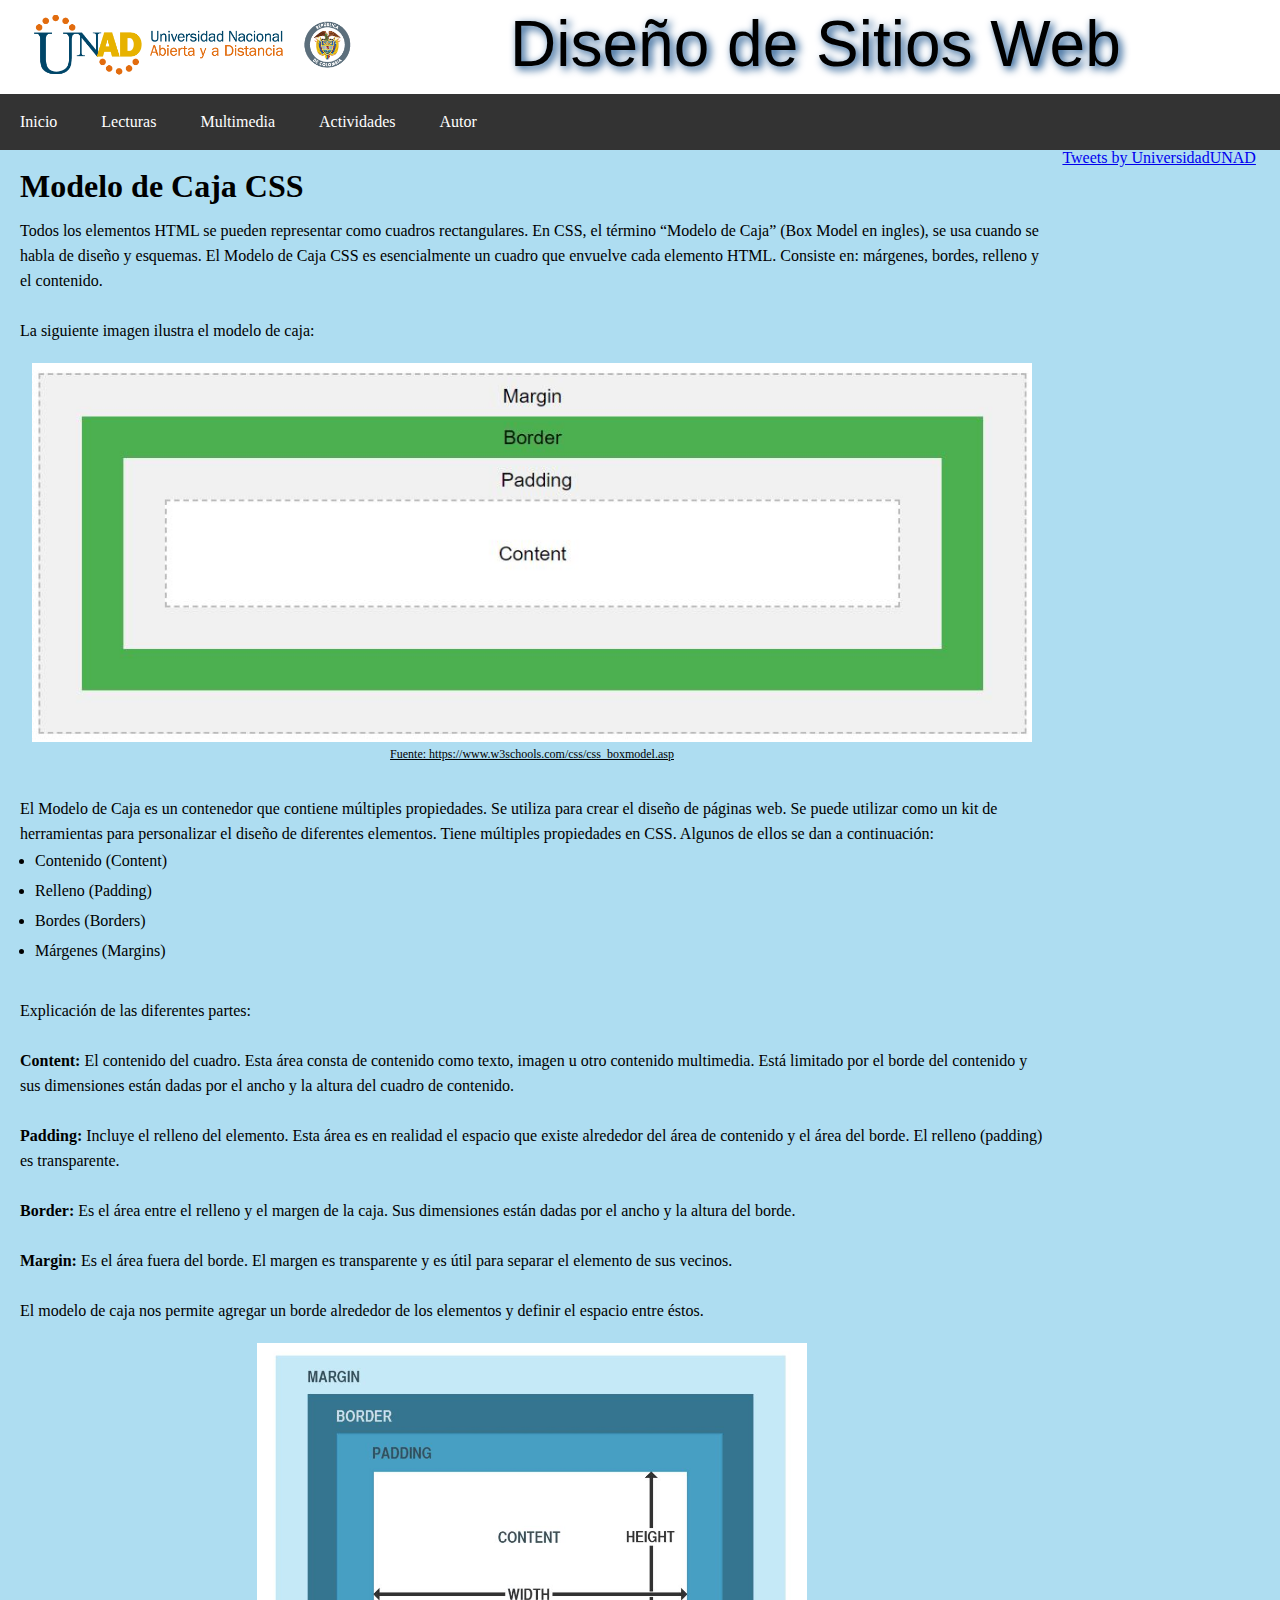
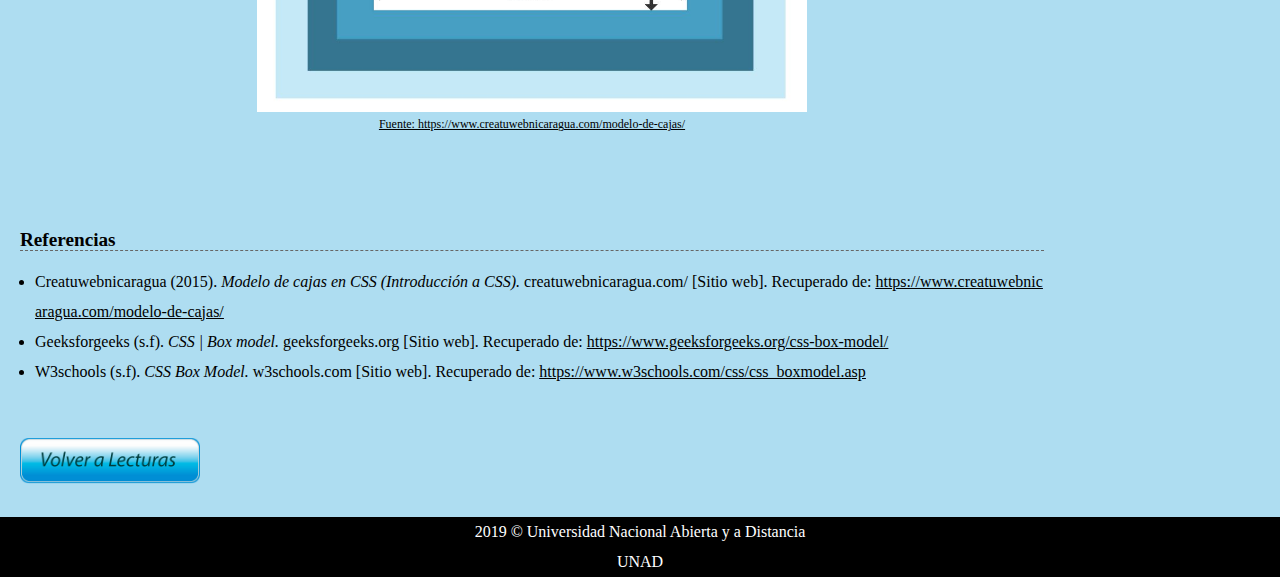
<file: paginas/lecturas-paginas/3-modelo_de_caja.html>
<!DOCTYPE html>
<html lang="es">
<head>
    <meta charset="UTF-8">
    <title>Diseño de Sitios Web</title>
    <meta name="viewport" content="width=device-width, initial-scale=1.0">
    <meta http-equiv="X-UA-Compatible" content="ie=edge">
    <meta name="description" content="Página web OVI para la fase 3 del curso de Diseño de Sitios web">
    <meta name="keywords" content="git, github, html5, css3">
    
    <link href="../../imagenes/favicon/favicon.ico" rel="icon" type="image/ico"/>
    <link rel="stylesheet" href="../../css/styles.css">

    <style type="text/css">
        u{
            color: #000000;
        }
        figure{
	        display: block;
	        transition: transform 0.3s ease-in-out 0.2s;
            text-align: center;
            margin-top: 20px;
            margin-bottom: 20px;
	        margin-left: auto;
	        margin-right: auto;
        }
        figure img{
	        background: #333333;
        }
        figure figcaption{
            color: #000000;
	        font-family: Cambria, Cochin, Georgia, Times, 'Times New Roman', serif;
	        font-size: 0.75em;
	        text-align: center;
            margin-top: 3px;
            font-style: inherit;
            text-decoration-line: underline;
        }
    </style>

</head>
<body>
    <h1>
        <a href="https://www.unad.edu.co/" target="_blank" rel="noopener noreferrer"><img src="../../imagenes/logos/logo_unad-630x133.png" alt="Logo UNAD" id="logo" width="" height="70"/></a>     
    </h1>

    <h2 class="titulo">Diseño de Sitios Web</h2>

    <nav id="menu">
        <ul>
            <li id="inicio"><a href="../../index.html">Inicio</a></li>
            <li id="lecturas"><a href="../../paginas/lecturas.html">Lecturas</a></li>
            <li id="multimedia"><a href="../../paginas/multimedia.html">Multimedia</a></li>
            <li id="actividades"><a href="../../paginas/actividades.html">Actividades</a></li>
            <li id="autores"><a href="../../paginas/autor.html">Autor</a></li>
        </ul>
    </nav>
    
    <!-- Contenedor -->
    <section id="contenedor">
        <header>
            <article>
                <h3 class="subtitulo_1">Modelo de Caja CSS</h3>
                    
                <p class="parrafo_1">
                    Todos los elementos HTML se pueden representar como cuadros rectangulares. En CSS, el 
                    término “Modelo de Caja” (Box Model en ingles), se usa cuando se habla de diseño y esquemas.  
                    El Modelo de Caja CSS es esencialmente un cuadro que envuelve cada elemento HTML. Consiste 
                    en: márgenes, bordes, relleno y el contenido. 
                    <br><br>
                    La siguiente imagen ilustra el modelo de caja:                      
                </p>

                <figure>
                    <img src="../../imagenes/nav_menu/lecturas/3-modelo_caja/cuerpo/box_model_w3s-1084x411.jpg" alt="Box Model w3s" width="1000" height="">
                    <a href="https://www.w3schools.com/css/css_boxmodel.asp" target="_blank" rel="noopener noreferrer"><figcaption>Fuente: https://www.w3schools.com/css/css_boxmodel.asp</figcaption></a>
                </figure>

                <p class="parrafo_1">
                        El Modelo de Caja es un contenedor que contiene múltiples propiedades. Se utiliza para crear 
                        el diseño de páginas web. Se puede utilizar como un kit de herramientas para personalizar el 
                        diseño de diferentes elementos. Tiene múltiples propiedades en CSS. Algunos de ellos se 
                        dan a continuación:
                    <br>
                    <ul class="lista_1">
                        <li>Contenido (Content)</li>
                        <li>Relleno (Padding)</li>
                        <li>Bordes (Borders)</li>
                        <li>Márgenes (Margins)</li>
                    </ul>
                    <br>
                </p>

                <p class="parrafo_1">
                        Explicación de las diferentes partes:
                        <br><br>
                        <b>Content:</b> El contenido del cuadro. Esta área consta de contenido como texto, imagen u 
                        otro contenido multimedia. Está limitado por el borde del contenido y sus dimensiones están 
                        dadas por el ancho y la altura del cuadro de contenido.
                        <br><br>
                        <b>Padding:</b> Incluye el relleno del elemento. Esta área es en realidad el espacio que 
                        existe alrededor del área de contenido y el área del borde. El relleno (padding) es transparente.
                        <br><br>
                        <b>Border:</b> Es el área entre el relleno y el margen de la caja. Sus dimensiones están dadas 
                        por el ancho y la altura del borde.
                        <br><br>
                        <b>Margin:</b> Es el área fuera del borde. El margen es transparente y es útil para separar 
                        el elemento de sus vecinos.
                        <br><br>
                        El modelo de caja nos permite agregar un borde alrededor de los elementos y definir el espacio entre éstos. 
                    </p>

                <figure>
                    <img src="../../imagenes/nav_menu/lecturas/3-modelo_caja/cuerpo/modelo_de_caja-1056x709.jpg" alt="Modelo de Caja" width="550" height="">
                    <a href="https://www.creatuwebnicaragua.com/modelo-de-cajas/" target="_blank" rel="noopener noreferrer"><figcaption>Fuente: https://www.creatuwebnicaragua.com/modelo-de-cajas/</figcaption></a>
                </figure>

                <h4 class="referencias">Referencias</h4>

                <p class="parrafo_1"></p>
                    <ul class="lista_1">
                        <li>Creatuwebnicaragua (2015). <i>Modelo de cajas en CSS (Introducción a CSS).</i> creatuwebnicaragua.com/ 
                            [Sitio web]. Recuperado de: <a href="https://www.creatuwebnicaragua.com/modelo-de-cajas/" target="_blank" rel="noopener noreferrer"><u>https://www.creatuwebnicaragua.com/modelo-de-cajas/</u></a>
                        </li>                         
                        <li>Geeksforgeeks (s.f). <i>CSS | Box model.</i> geeksforgeeks.org [Sitio web]. Recuperado de: 
                            <a href="https://www.geeksforgeeks.org/css-box-model/" target="_blank" rel="noopener noreferrer"><u>https://www.geeksforgeeks.org/css-box-model/</u></a>
                        </li>                        
                        <li>
                            W3schools (s.f). <i>CSS Box Model.</i> w3schools.com [Sitio web]. Recuperado de: 
                            <a href="https://www.w3schools.com/css/css_boxmodel.asp" target="_blank" rel="noopener noreferrer"><u>https://www.w3schools.com/css/css_boxmodel.asp</u></a>
                        </li> 
                    </ul>
                </p>

                <a href="../lecturas.html"><img class="boton_volver" 
                    src="../../imagenes/botones/Volver atras/azul_vacio-400x104.png" alt="Volver a lecturas" width="180" height="47">
                </a>
            </article>
        </header>
    </section>
    <!-- Fin contenedor -->

    <!-- Twitter Widget -->
    <aside id="twitter_unad">
        <a class="twitter-timeline" data-width="" data-height="1000" href="https://twitter.com/UniversidadUNAD?ref_src=twsrc%5Etfw">Tweets by UniversidadUNAD</a>
        <script async src="https://platform.twitter.com/widgets.js" charset="utf-8"></script>     
    </aside>
    <!-- Fin Twitter Widget -->

    <footer>
        <p class="pie_pagina">2019 © Universidad Nacional Abierta y a Distancia <br> UNAD</p>      
    </footer>
</body>
</html>
</file>
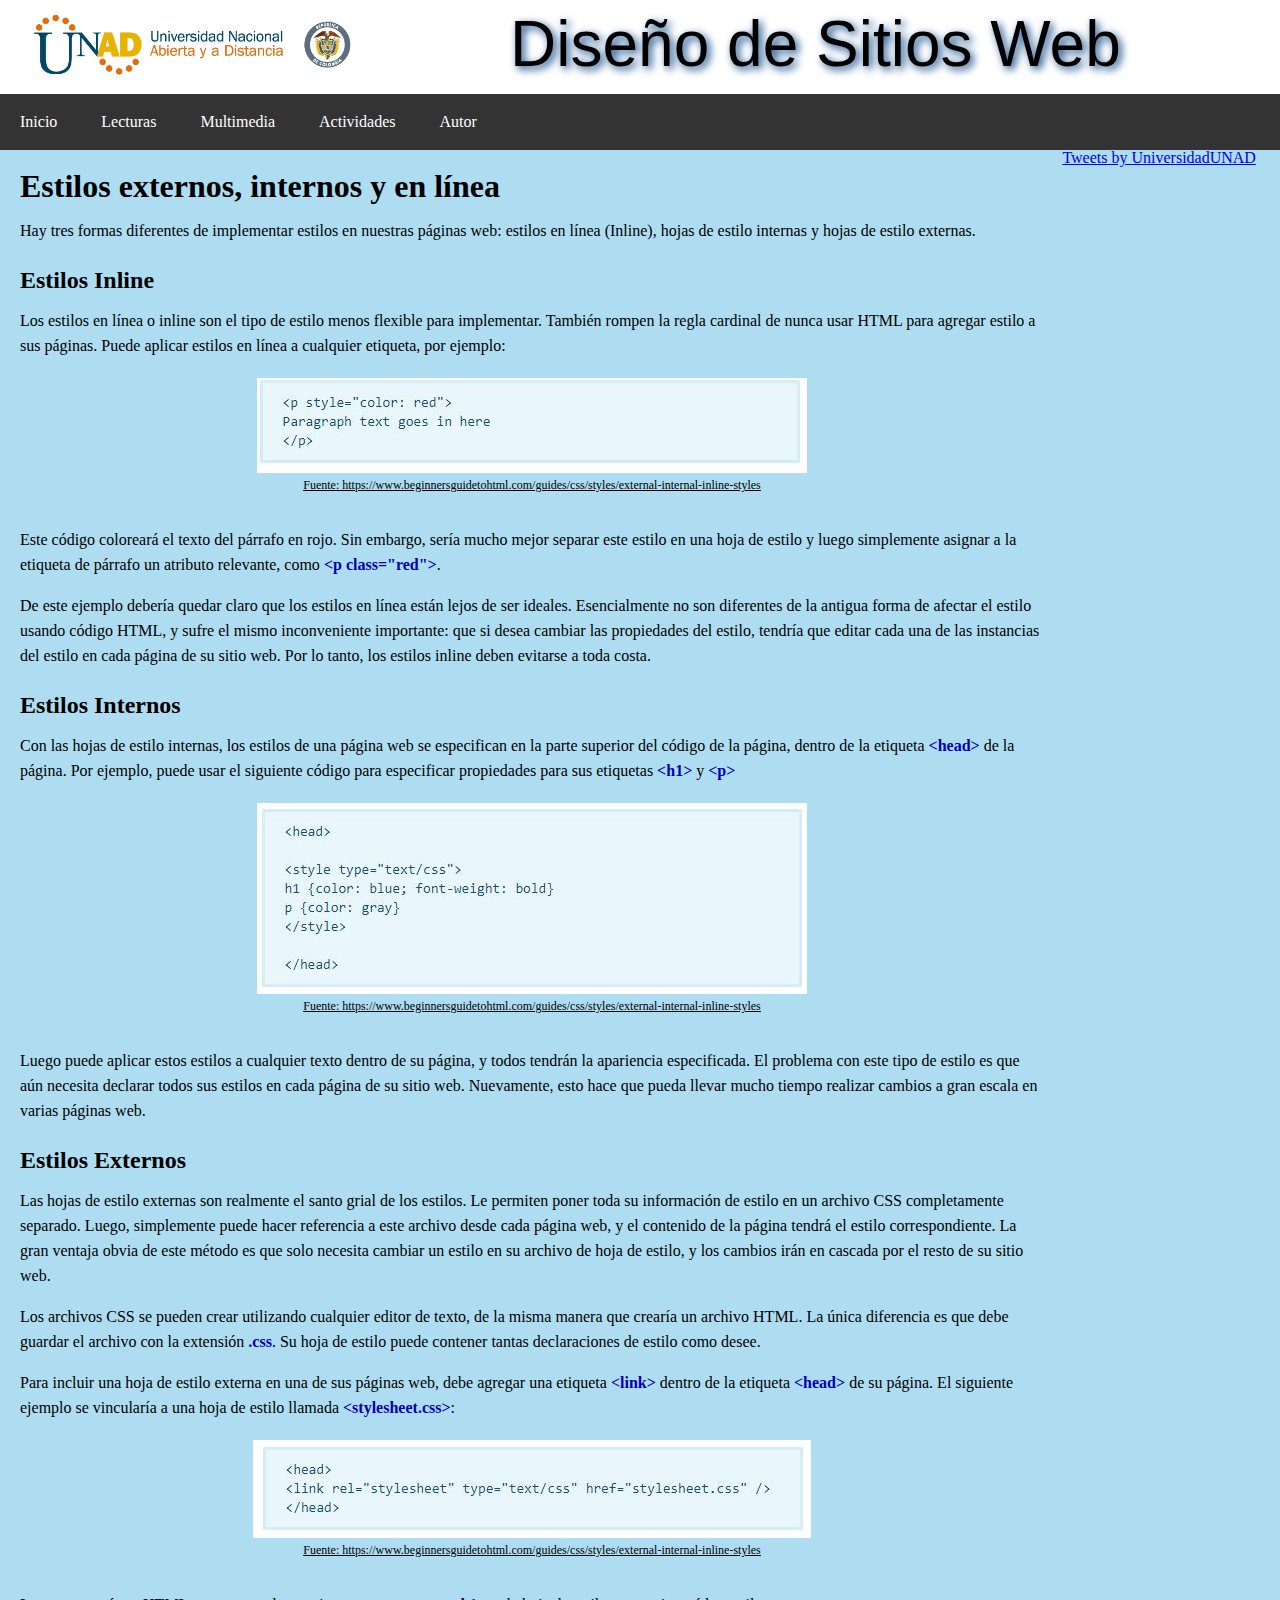
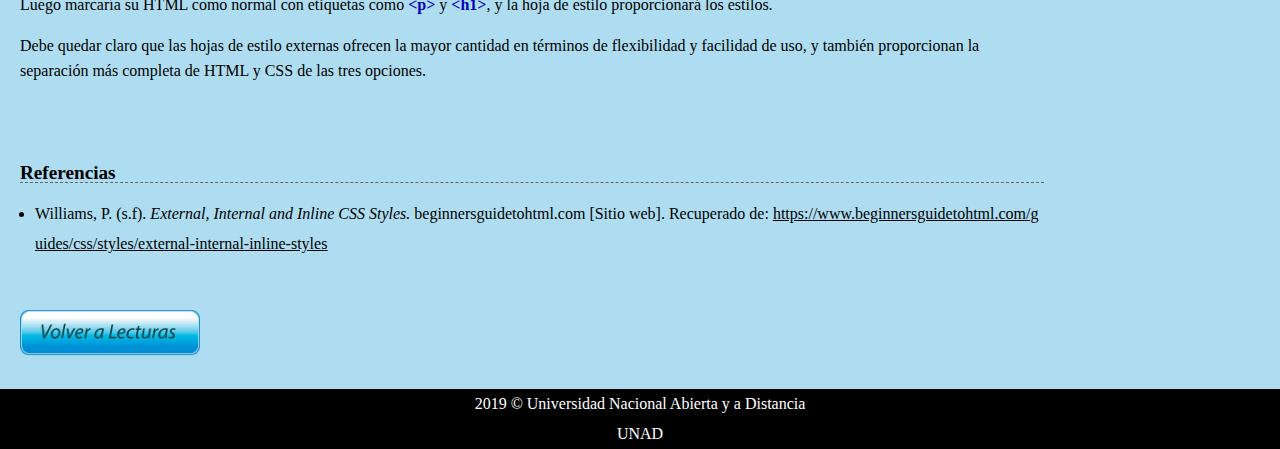
<file: paginas/lecturas-paginas/4-inline_internal_external_css3.html>
<!DOCTYPE html>
<html lang="es">
<head>
    <meta charset="UTF-8">
    <title>Diseño de Sitios Web</title>
    <meta name="viewport" content="width=device-width, initial-scale=1.0">
    <meta http-equiv="X-UA-Compatible" content="ie=edge">
    <meta name="description" content="Página web OVI para la fase 3 del curso de Diseño de Sitios web">
    <meta name="keywords" content="git, github, html5, css3">
    
    <link href="../../imagenes/favicon/favicon.ico" rel="icon" type="image/ico"/>
    <link rel="stylesheet" href="../../css/styles.css">

    <style type="text/css">
        u{
            color: #000000;
        }
        figure{
	        display: block;
	        transition: transform 0.3s ease-in-out 0.2s;
            text-align: center;
            margin-top: 20px;
            margin-bottom: 20px;
	        margin-left: auto;
	        margin-right: auto;
        }
        figure img{
	        background: #333333;
        }
        figure figcaption{
            color: #000000;
	        font-family: Cambria, Cochin, Georgia, Times, 'Times New Roman', serif;
	        font-size: 0.75em;
	        text-align: center;
            margin-top: 3px;
            font-style: inherit;
            text-decoration-line: underline;
        }
    </style>

</head>
<body>
    <h1>
        <a href="https://www.unad.edu.co/" target="_blank" rel="noreferrer noopener"><img src="../../imagenes/logos/logo_unad-630x133.png" alt="Logo UNAD" id="logo" width="" height="70"/></a>     
    </h1>

    <h2 class="titulo">Diseño de Sitios Web</h2>

    <nav id="menu">
        <ul>
            <li id="inicio"><a href="../../index.html">Inicio</a></li>
            <li id="lecturas"><a href="../../paginas/lecturas.html">Lecturas</a></li>
            <li id="multimedia"><a href="../../paginas/multimedia.html">Multimedia</a></li>
            <li id="actividades"><a href="../../paginas/actividades.html">Actividades</a></li>
            <li id="autores"><a href="../../paginas/autor.html">Autor</a></li>
        </ul>
    </nav>
    
    <!-- Contenedor -->
    <section id="contenedor">
        <header>
            <article>
                <h3 class="subtitulo_1">Estilos externos, internos y en línea</h3>
                    
                <p class="parrafo_1">
                    Hay tres formas diferentes de implementar estilos en nuestras páginas web: estilos 
                    en línea (Inline), hojas de estilo internas y hojas de estilo externas.
                    <br><br>                       
                </p>
                   
                <h4 class="subtitulo_2">Estilos Inline</h4>

                <p class="parrafo_1">
                    Los estilos en línea o inline son el tipo de estilo menos flexible para implementar. 
                    También rompen la regla cardinal de nunca usar HTML para agregar estilo a sus páginas. 
                    Puede aplicar estilos en línea a cualquier etiqueta, por ejemplo:                       
                </p>

                <figure>
                    <img src="../../imagenes/nav_menu/lecturas/4-inline_internal_external_css3/cuerpo/css_inline-550x95.jpg" alt="css Inline" width="550" height="95">
                    <a href="https://www.beginnersguidetohtml.com/guides/css/styles/external-internal-inline-styles" target="_blank" rel="noopener noreferrer"><figcaption>Fuente: https://www.beginnersguidetohtml.com/guides/css/styles/external-internal-inline-styles</figcaption></a>
                </figure>

                <p class="parrafo_1">
                    Este código coloreará el texto del párrafo en rojo. Sin embargo, sería mucho mejor 
                    separar este estilo en una hoja de estilo y luego simplemente asignar a la etiqueta 
                    de párrafo un atributo relevante, como <code>&lt;p class="red"&gt;</code>.                      
                </p>

                <p class="parrafo_1">
                    De este ejemplo debería quedar claro que los estilos en línea están lejos de ser 
                    ideales. Esencialmente no son diferentes de la antigua forma de afectar el estilo 
                    usando código HTML, y sufre el mismo inconveniente importante: que si desea cambiar 
                    las propiedades del estilo, tendría que editar cada una de las instancias del estilo 
                    en cada página de su sitio web. Por lo tanto, los estilos inline deben evitarse a 
                    toda costa.
                    <br><br>                     
                </p>
                
                <h4 class="subtitulo_2">Estilos Internos</h4>

                <p class="parrafo_1">
                    Con las hojas de estilo internas, los estilos de una página web se especifican en la 
                    parte superior del código de la página, dentro de la etiqueta <code>&lt;head&gt;</code> 
                    de la página. Por ejemplo, puede usar el siguiente código para especificar propiedades 
                    para sus etiquetas <code>&lt;h1&gt;</code> y <code>&lt;p&gt;</code>                      
                </p>

                <figure>
                    <img src="../../imagenes/nav_menu/lecturas/4-inline_internal_external_css3/cuerpo/css_interno-550x191.jpg" alt="css Internal" width="550" height="191">
                    <a href="https://www.beginnersguidetohtml.com/guides/css/styles/external-internal-inline-styles" target="_blank" rel="noopener noreferrer"><figcaption>Fuente: https://www.beginnersguidetohtml.com/guides/css/styles/external-internal-inline-styles</figcaption></a>
                </figure>

                <p class="parrafo_1">
                    Luego puede aplicar estos estilos a cualquier texto dentro de su página, y todos tendrán 
                    la apariencia especificada. El problema con este tipo de estilo es que aún necesita 
                    declarar todos sus estilos en cada página de su sitio web. Nuevamente, esto hace que 
                    pueda llevar mucho tiempo realizar cambios a gran escala en varias páginas web.
                    <br><br>                     
                </p>

                <h4 class="subtitulo_2">Estilos Externos</h4>

                <p class="parrafo_1">
                    Las hojas de estilo externas son realmente el santo grial de los estilos. Le permiten 
                    poner toda su información de estilo en un archivo CSS completamente separado. Luego, 
                    simplemente puede hacer referencia a este archivo desde cada página web, y el contenido 
                    de la página tendrá el estilo correspondiente. La gran ventaja obvia de este método es 
                    que solo necesita cambiar un estilo en su archivo de hoja de estilo, y los cambios irán 
                    en cascada por el resto de su sitio web.                      
                </p>

                <p class="parrafo_1">
                    Los archivos CSS se pueden crear utilizando cualquier editor de texto, de la misma 
                    manera que crearía un archivo HTML. La única diferencia es que debe guardar el archivo 
                    con la extensión <code>.css</code>. Su hoja de estilo puede contener tantas declaraciones 
                    de estilo como desee.                     
                </p>

                <p class="parrafo_1">
                    Para incluir una hoja de estilo externa en una de sus páginas web, debe agregar una 
                    etiqueta <code>&lt;link&gt;</code> dentro de la etiqueta <code>&lt;head&gt;</code> de su 
                    página. El siguiente ejemplo se vincularía a una hoja de estilo llamada <code>&lt;stylesheet.css&gt;</code>:                     
                </p>

                <figure>
                    <img src="../../imagenes/nav_menu/lecturas/4-inline_internal_external_css3/cuerpo/css_externo-558x98.jpg" alt="css External" width="558" height="98">
                    <a href="https://www.beginnersguidetohtml.com/guides/css/styles/external-internal-inline-styles" target="_blank" rel="noopener noreferrer"><figcaption>Fuente: https://www.beginnersguidetohtml.com/guides/css/styles/external-internal-inline-styles</figcaption></a>
                </figure>

                <p class="parrafo_1">
                    Luego marcaría su HTML como normal con etiquetas como <code>&lt;p&gt;</code> y 
                    <code>&lt;h1&gt;</code>, y la hoja de estilo proporcionará los estilos.                     
                </p>

                <p class="parrafo_1">
                    Debe quedar claro que las hojas de estilo externas ofrecen la mayor cantidad en 
                    términos de flexibilidad y facilidad de uso, y también proporcionan la separación 
                    más completa de HTML y CSS de las tres opciones.                   
                </p>

                <h4 class="referencias">Referencias</h4>

                <p class="parrafo_1"></p>
                    <ul class="lista_1">
                        <li>
                            Williams, P. (s.f). <i>External, Internal and Inline CSS Styles. </i> beginnersguidetohtml.com [Sitio web]. 
                            Recuperado de: <a href="https://www.beginnersguidetohtml.com/guides/css/styles/external-internal-inline-styles" target="_blank" rel="noopener noreferrer"><u>https://www.beginnersguidetohtml.com/guides/css/styles/external-internal-inline-styles</u></a>
                        </li>                      
                    </ul>
                </p>

                <a href="../lecturas.html"><img class="boton_volver" 
                    src="../../imagenes/botones/Volver atras/azul_vacio-400x104.png" alt="Volver a lecturas" width="180" height="47">
                </a>
            </article>
        </header>
    </section>
    <!-- Fin contenedor -->

    <!-- Twitter Widget -->
    <aside id="twitter_unad">
        <a class="twitter-timeline" data-width="" data-height="1000" href="https://twitter.com/UniversidadUNAD?ref_src=twsrc%5Etfw">Tweets by UniversidadUNAD</a>
        <script async src="https://platform.twitter.com/widgets.js" charset="utf-8"></script>    
    </aside>
    <!-- Fin Twitter Widget -->

    <footer>
        <p class="pie_pagina">2019 © Universidad Nacional Abierta y a Distancia <br> UNAD</p>      
    </footer>
</body>
</html>
</file>
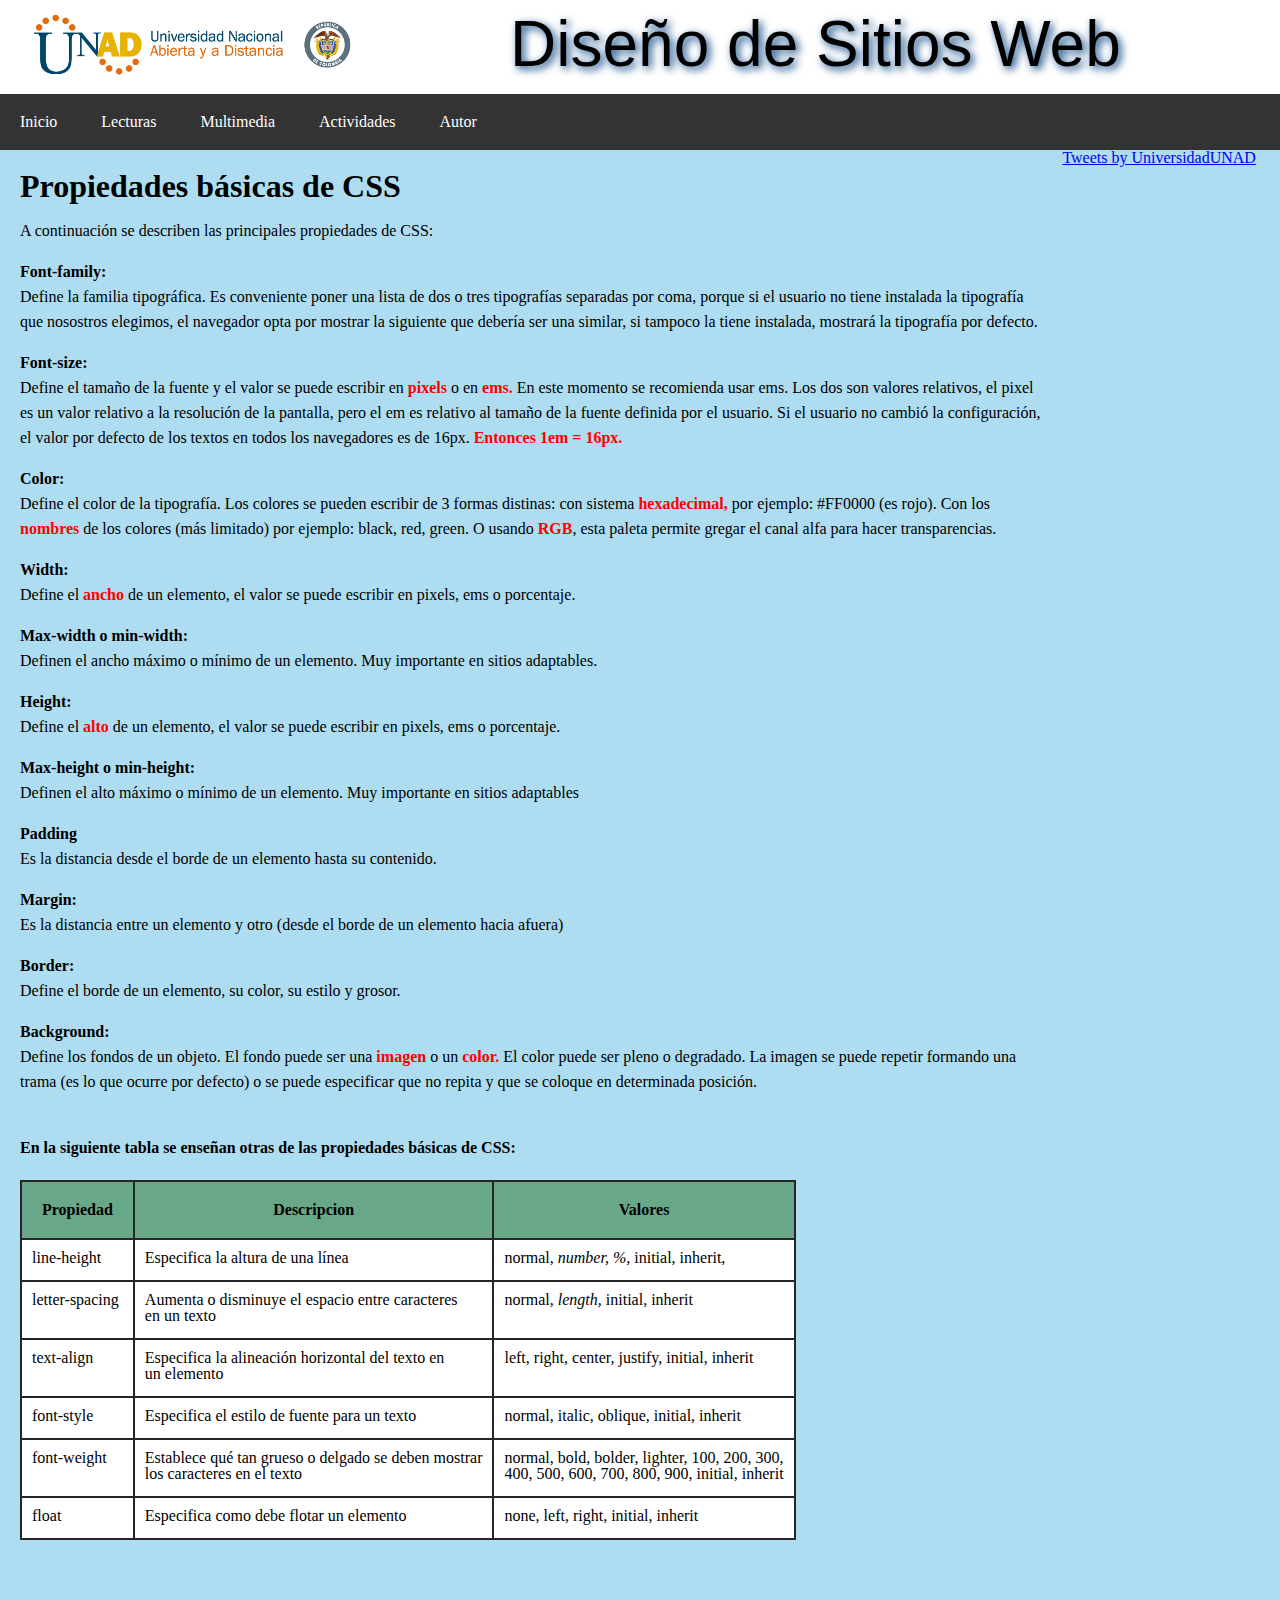
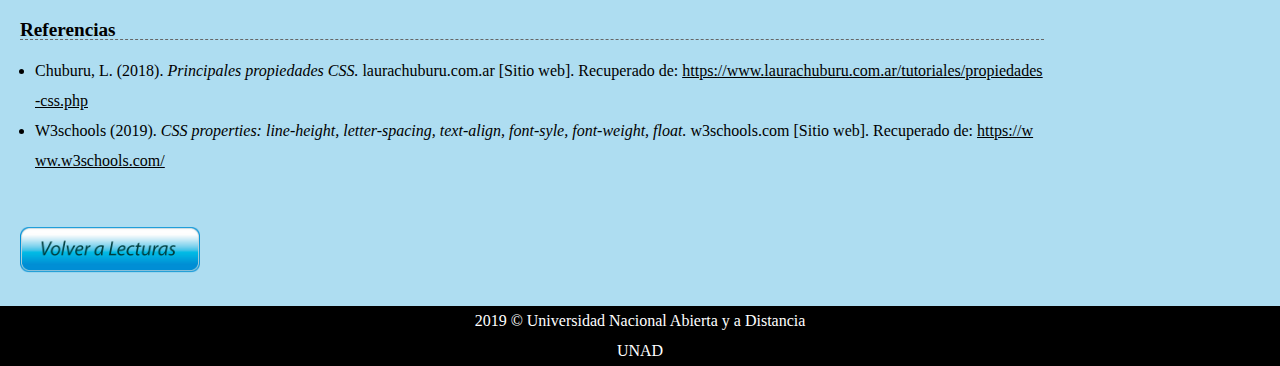
<file: paginas/lecturas-paginas/5-propiedades_basicas_css.html>
<!DOCTYPE html>
<html lang="es">
<head>
    <meta charset="UTF-8">
    <title>Diseño de Sitios Web</title>
    <meta name="viewport" content="width=device-width, initial-scale=1.0">
    <meta http-equiv="X-UA-Compatible" content="ie=edge">
    <meta name="description" content="Página web OVI para la fase 3 del curso de Diseño de Sitios web">
    <meta name="keywords" content="git, github, html5, css3">
    
    <link href="../../imagenes/favicon/favicon.ico" rel="icon" type="image/ico"/>
    <link rel="stylesheet" href="../../css/styles.css">

    <style type="text/css">
        u{
            color: #000000;
        }
        span{
            font-weight: 700;
        }
        table{
            margin-top: 20px;
        }
        tbody{
            border: #252525 2px solid;
        }
        tr{
            border: #252525 2px solid;
        }
        th{
            background-color: #24752481;
            border: #252525 2px solid;
            padding: 20px;
            font-weight: bold;
        }
        td{
            background-color: #ffffff;
            border: #252525 2px solid;
            padding-top: 10px;
            padding-bottom: 14px;
            padding-left: 10px;
            padding-right: 10px;
        }
        figure{
	        display: block;
	        transition: transform 0.3s ease-in-out 0.2s;
            text-align: center;
            margin-top: 20px;
            margin-bottom: 20px;
	        margin-left: auto;
	        margin-right: auto;
        }
        figure img{
	        background: #333333;
        }
        figure figcaption{
            color: #000000;
	        font-family: Cambria, Cochin, Georgia, Times, 'Times New Roman', serif;
	        font-size: 0.75em;
	        text-align: center;
            margin-top: 3px;
            font-style: inherit;
            text-decoration-line: underline;
        }
    </style>

</head>
<body>
    <h1>
        <a href="https://www.unad.edu.co/" target="_blank" rel="noopener noreferrer"><img src="../../imagenes/logos/logo_unad-630x133.png" alt="Logo UNAD" id="logo" width="" height="70"/></a>     
    </h1>

    <h2 class="titulo">Diseño de Sitios Web</h2>

    <nav id="menu">
        <ul>
            <li id="inicio"><a href="../../index.html">Inicio</a></li>
            <li id="lecturas"><a href="../../paginas/lecturas.html">Lecturas</a></li>
            <li id="multimedia"><a href="../../paginas/multimedia.html">Multimedia</a></li>
            <li id="actividades"><a href="../../paginas/actividades.html">Actividades</a></li>
            <li id="autores"><a href="../../paginas/autor.html">Autor</a></li>
        </ul>
    </nav>
    
    <!-- Contenedor -->
    <section id="contenedor">
        <header>
            <article>
                <h3 class="subtitulo_1">Propiedades básicas de CSS</h3>
                
                <p class="parrafo_1">
                    A continuación se describen las principales propiedades de CSS:
                    <br>                     
                </p>

                <p class="parrafo_1">
                    <strong>Font-family:</strong><br>
                    Define la familia tipográfica. Es conveniente poner una lista de dos o 
                    tres tipografías separadas por coma, porque si el usuario no tiene instalada la tipografía 
                    que nosostros elegimos, el navegador opta por mostrar la siguiente que debería ser una 
                    similar, si tampoco la tiene instalada, mostrará la tipografía por defecto.                      
                </p>

                <p class="parrafo_1">
                    <strong>Font-size:</strong><br>
                    Define el tamaño de la fuente y el valor se puede escribir en  
                    <span class="red">pixels</span> o en <span class="red">ems.</span> En este momento se 
                    recomienda usar ems. Los dos son valores relativos, el pixel es un valor relativo a la 
                    resolución de la pantalla, pero el em es relativo al tamaño de la fuente definida por el 
                    usuario. Si el usuario no cambió la configuración, el valor por defecto de los textos en 
                    todos los navegadores es de 16px. <span class="red">Entonces 1em = 16px.</span>
                </p>

                <p class="parrafo_1">
                    <strong>Color:</strong><br>
                    Define el color de la tipografía. Los colores se pueden escribir de 3 formas distinas: con 
                    sistema <span class="red">hexadecimal,</span> por ejemplo: #FF0000 (es rojo). Con los 
                    <span class="red">nombres</span> de los colores (más limitado) por ejemplo: black, red, green. 
                    O usando <span class="red">RGB</span>, esta paleta permite gregar el canal alfa para hacer 
                    transparencias.                      
                </p>

                <p class="parrafo_1">
                    <strong>Width:</strong><br>
                    Define el <span class="red">ancho</span> de un elemento, el valor se puede escribir en 
                    pixels, ems o porcentaje.                     
                </p>

                <p class="parrafo_1">
                    <strong>Max-width o min-width:</strong><br>
                    Definen el ancho máximo o mínimo de un elemento. Muy importante en sitios adaptables.                     
                </p>

                <p class="parrafo_1">
                    <strong>Height:</strong><br>
                    Define el <span class="red">alto</span> de un elemento, el valor se puede escribir en pixels, 
                    ems o porcentaje.                    
                </p>

                <p class="parrafo_1">
                    <strong>Max-height o min-height:</strong><br>
                    Definen el alto máximo o mínimo de un elemento. Muy importante en sitios adaptables                   
                </p>

                <p class="parrafo_1">
                    <strong>Padding</strong><br>
                    Es la distancia desde el borde de un elemento hasta su contenido.                   
                </p>

                <p class="parrafo_1">
                    <strong>Margin:</strong><br>
                    Es la distancia entre un elemento y otro (desde el borde de un elemento hacia afuera)                 
                </p>

                <p class="parrafo_1">
                    <strong>Border:</strong><br> 
                    Define el borde de un elemento, su color, su estilo y grosor.                 
                </p>

                <p class="parrafo_1">
                    <strong>Background:</strong><br>
                    Define los fondos de un objeto. El fondo puede ser una <span class="red">imagen</span> o un 
                    <span class="red">color.</span> El color puede ser pleno o degradado. La imagen se puede 
                    repetir formando una trama (es lo que ocurre por defecto) o se puede especificar que no 
                    repita y que se coloque en determinada posición.
                    <br><br>                  
                </p>

                <p class="parrafo_1">
                    <b>En la siguiente tabla se enseñan otras de las propiedades básicas de CSS:</b>                      
                </p>
                
                <table>
                        <tbody>
                      <tr>
                          <th>Propiedad</th>
                          <th>Descripcion</th>
                          <th>Valores</th>
                        </tr>
                        <tr>
                          <td>line-height</td>
                          <td>Especifica la altura de una línea</td>
                          <td>normal, <i>number,</i> <i>%,</i> initial, inherit,</td>
                        </tr>
                        <tr>
                          <td>letter-spacing</td>
                          <td>Aumenta o disminuye el espacio entre caracteres 
                            <br>  
                            en un texto</td>
                          <td>normal, <i>length,</i> initial, inherit</td>
                        </tr>
                        <tr>
                          <td>text-align</td>
                          <td>Especifica la alineación horizontal del texto en 
                            <br>  
                            un elemento</td>
                          <td>left, right, center, justify, initial, inherit</td>
                        </tr>
                        <tr>
                          <td>font-style</td>
                          <td>Especifica el estilo de fuente para un texto</td>
                          <td>normal, italic, oblique, initial, inherit</td>
                        </tr>
                        <tr>
                          <td>font-weight</td>
                          <td>Establece qué tan grueso o delgado se deben mostrar 
                            <br>  
                            los caracteres en el texto</td>
                          <td>normal, bold, bolder, lighter, 100, 200, 300, 
                              <br>
                              400, 500, 600, 700, 800, 900, initial, inherit</td>
                        </tr>
                        <tr>
                          <td>float</td>
                          <td>Especifica como debe flotar un elemento</td>
                          <td>none, left, right, initial, inherit</td>
                        </tr>
                      </tbody>
                      </table>
               
                <h4 class="referencias">Referencias</h4>

                <p class="parrafo_1"></p>
                    <ul class="lista_1">
                        <li>
                            Chuburu, L. (2018). <i>Principales propiedades CSS.</i> laurachuburu.com.ar [Sitio web]. Recuperado de: 
                            <a href="https://www.laurachuburu.com.ar/tutoriales/propiedades-css.php" target="_blank" rel="noopener noreferrer"><u>https://www.laurachuburu.com.ar/tutoriales/propiedades-css.php</u></a>
                        </li>  
                        <li>
                            W3schools (2019). <i>CSS properties: line-height, letter-spacing, text-align, font-syle, font-weight, 
                            float.</i> w3schools.com [Sitio web]. Recuperado de: <a href="https://www.w3schools.com/" target="_blank" rel="noopener noreferrer"><u>https://www.w3schools.com/</u></a>
                        </li>                           
                    </ul>
                </p>

                <a href="../lecturas.html"><img class="boton_volver" 
                    src="../../imagenes/botones/Volver atras/azul_vacio-400x104.png" alt="Volver a lecturas" width="180" height="47">
                </a>
            </article>
        </header>
    </section>
    <!-- Fin contenedor -->

    <!-- Twitter Widget -->
    <aside id="twitter_unad">
        <a class="twitter-timeline" data-width="" data-height="1000" href="https://twitter.com/UniversidadUNAD?ref_src=twsrc%5Etfw">Tweets by UniversidadUNAD</a>
        <script async src="https://platform.twitter.com/widgets.js" charset="utf-8"></script>    
    </aside>
    <!-- Fin Twitter Widget -->

    <footer>
        <p class="pie_pagina">2019 © Universidad Nacional Abierta y a Distancia <br> UNAD</p>      
    </footer>
</body>
</html>
</file>
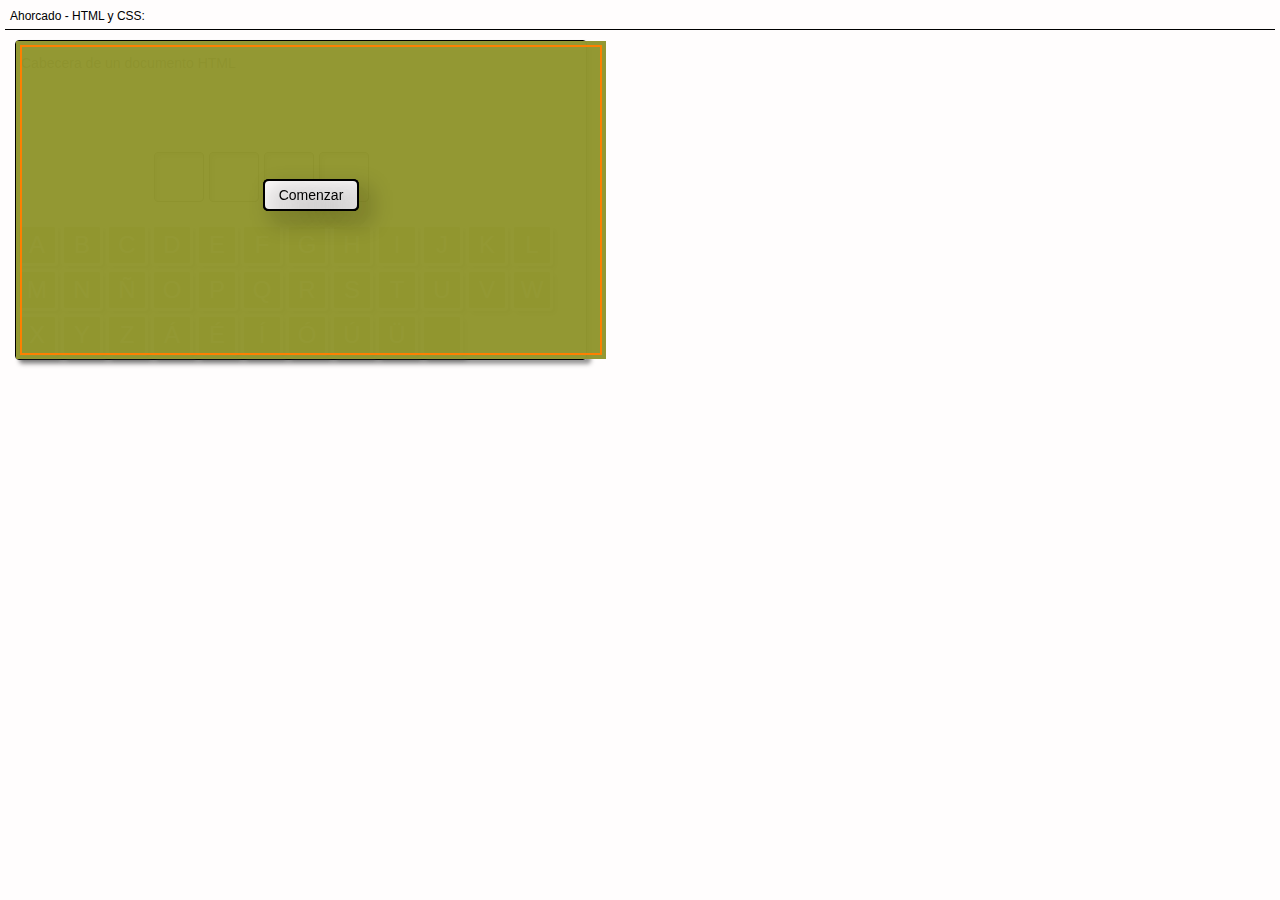
<file: paginas/actividades-paginas/activides_interactivas/ahorcado/ahor_html-css/ahor_html-css.htm>
<!DOCTYPE html>
<!--Created by Ardora - www.webardora.net-->
<!--ArdoraAforcado-->
<!--bajo licencia Attribution-NonCommercial-NoDerivatives 4.0 International (CC BY-NC-ND 4.0)
para otros usos contacte con el autor-->
<html lang="es">
<head><meta charset="utf-8" /><title></title>
<link type="text/css" href="ahor_html-css_resources/css/ardoraAfor.css" rel="stylesheet" />
<script language="javascript" type="text/javascript" src="ahor_html-css_resources/js/jquery.js"></script>
<script language="javascript" type="text/javascript" src="ahor_html-css_resources/js/jquery-ui.min.js"></script>
<script language="javascript" type="text/javascript" src="ahor_html-css_resources/js/jquery.ui.touch-punch.min.js"></script>
<script language="javascript" type="text/javascript" src="ahor_html-css_resources/js/ardoraAforCFG.js"></script>
<script language="javascript" type="text/javascript" src="ahor_html-css_resources/js/ardoraScorm.js"></script>
<script language="javascript" type="text/javascript" src="ahor_html-css_resources/js/ardoraAfor.js"></script>
<script language="javascript" type="text/javascript" src="ahor_html-css_resources/js/ardoraTab.js"></script>
</head>
<body onLoad="loadPage()" onbeforeunload="unloadPage()" onUnload="unloadPage()">
<div id="ardoraMain">
<div id="ardoraEnu"><SPAN style="font-size:12px;color:#000000">Ahorcado - HTML y CSS:</SPAN></div>
  <div id="ardoraAct">
  <div id="ardoraQuest"></div><div id="ardoraImage"></div>
<canvas id="ardoraActCanvas" width="2px" height="2px"></canvas>
  </div>
<div id="ardoraTab">
  <canvas id="ardoraTabCanvas" width="70" height="235"></canvas>
</div></div>
<div id="ardoraAlumSCORM"><p></p></div>
</body></html>
</file>
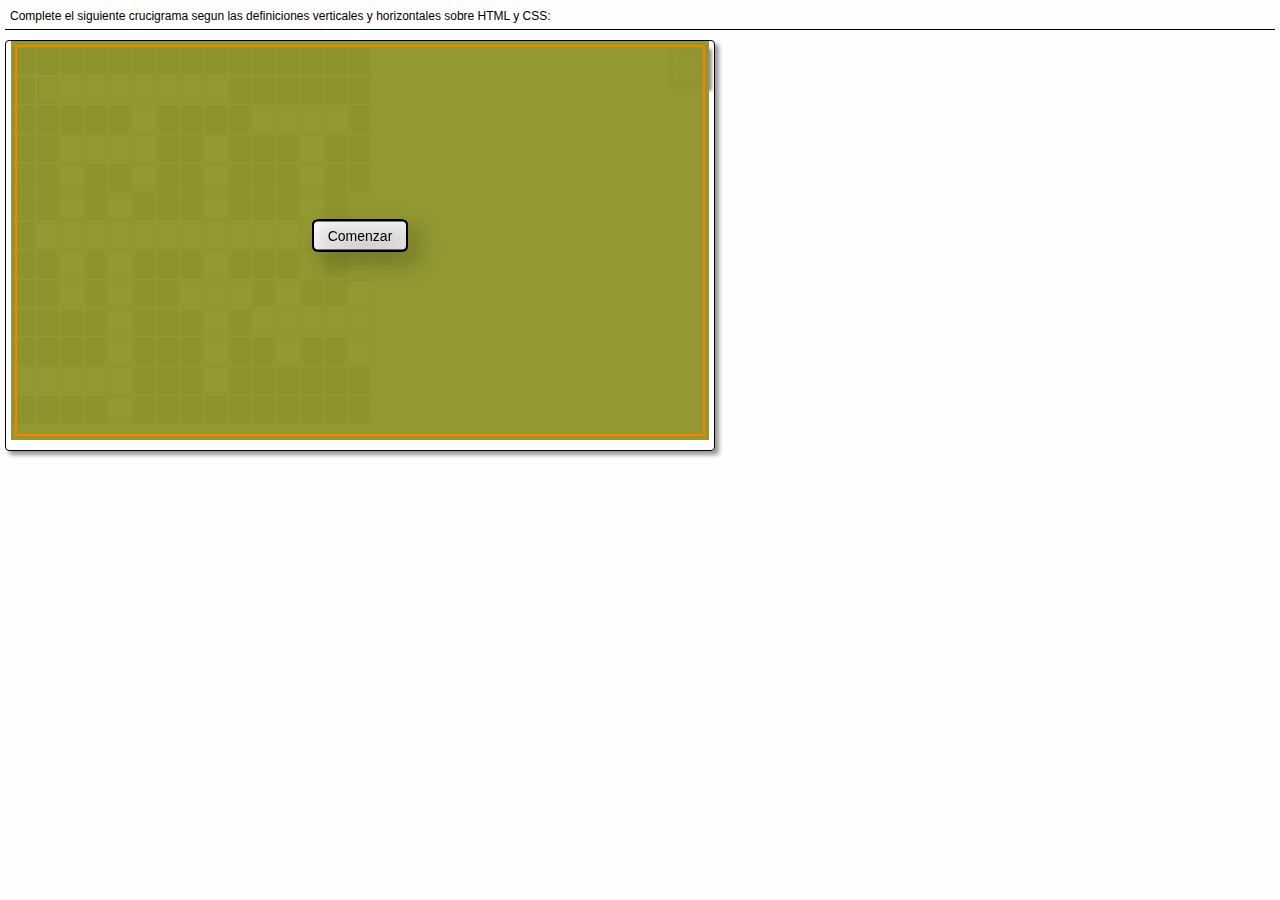
<file: paginas/actividades-paginas/activides_interactivas/crucigramas/cruci_html-css/cruci_html-css.htm>
<!DOCTYPE html>
<!--Created by Ardora - www.webardora.net-->
<!--ArdoraCW-->
<!--bajo licencia Attribution-NonCommercial-NoDerivatives 4.0 International (CC BY-NC-ND 4.0)
para otros usos contacte con el autor-->
<html lang="es">
<head><meta charset="utf-8" /><title></title>
<link type="text/css" href="cruci_html-css_resources/css/ardoraCW.css" rel="stylesheet" />
<script language="javascript" type="text/javascript" src="cruci_html-css_resources/js/jquery.js"></script>
<script language="javascript" type="text/javascript" src="cruci_html-css_resources/js/jquery-ui.min.js"></script>
<script language="javascript" type="text/javascript" src="cruci_html-css_resources/js/jquery.ui.touch-punch.min.js"></script>
<script language="javascript" type="text/javascript" src="cruci_html-css_resources/js/ardoraCWCFG.js"></script>
<script language="javascript" type="text/javascript" src="cruci_html-css_resources/js/ardoraScorm.js"></script>
<script language="javascript" type="text/javascript" src="cruci_html-css_resources/js/ardoraCW.js"></script>
<script language="javascript" type="text/javascript" src="cruci_html-css_resources/js/ardoraTab.js"></script>
</head>
<body onLoad="loadPage()" onbeforeunload="unloadPage()" onUnload="unloadPage()">
<div id="ardoraMain">
<div id="ardoraEnu"><SPAN style="font-size:12px;color:#000000">Complete el siguiente crucigrama segun las definiciones verticales y horizontales sobre HTML y CSS:</SPAN></div>
  <div id="ardoraAct">
  <table id="tableGame">
<tr>
<td class="blackCell"></td>
<td class="blackCell"></td>
<td class="blackCell"></td>
<td class="blackCell"></td>
<td class="blackCell"></td>
<td class="blackCell"></td>
<td class="blackCell"></td>
<td class="blackCell"></td>
<td class="blackCell"></td>
<td class="blackCell"></td>
<td class="blackCell"></td>
<td class="blackCell"></td>
<td class="blackCell"></td>
<td class="blackCell"></td>
<td class="blackCell"></td>
</tr>
<tr>
<td class="blackCell"></td>
<td class="activeCell"><input id="C1_1" name="C1_1" type="text" class="cell" maxlength="1"/></td>
<td class="activeCell"><input id="C2_1" name="C2_1" type="text" class="cell" maxlength="1"/></td>
<td class="activeCell"><input id="C3_1" name="C3_1" type="text" class="cell" maxlength="1"/></td>
<td class="activeCell"><input id="C4_1" name="C4_1" type="text" class="cell" maxlength="1"/></td>
<td class="activeCell"><input id="C5_1" name="C5_1" type="text" class="cell" maxlength="1"/></td>
<td class="activeCell"><input id="C6_1" name="C6_1" type="text" class="cell" maxlength="1"/></td>
<td class="activeCell"><input id="C7_1" name="C7_1" type="text" class="cell" maxlength="1"/></td>
<td class="activeCell"><input id="C8_1" name="C8_1" type="text" class="cell" maxlength="1"/></td>
<td class="blackCell"></td>
<td class="blackCell"></td>
<td class="blackCell"></td>
<td class="blackCell"></td>
<td class="blackCell"></td>
<td class="blackCell"></td>
</tr>
<tr>
<td class="blackCell"></td>
<td class="blackCell"></td>
<td class="blackCell"></td>
<td class="blackCell"></td>
<td class="blackCell"></td>
<td class="activeCell"><input id="C5_2" name="C5_2" type="text" class="cell" maxlength="1"/></td>
<td class="blackCell"></td>
<td class="blackCell"></td>
<td class="blackCell"></td>
<td class="blackCell"></td>
<td class="activeCell"><input id="C10_2" name="C10_2" type="text" class="cell" maxlength="1"/></td>
<td class="activeCell"><input id="C11_2" name="C11_2" type="text" class="cell" maxlength="1"/></td>
<td class="activeCell"><input id="C12_2" name="C12_2" type="text" class="cell" maxlength="1"/></td>
<td class="activeCell"><input id="C13_2" name="C13_2" type="text" class="cell" maxlength="1"/></td>
<td class="blackCell"></td>
</tr>
<tr>
<td class="blackCell"></td>
<td class="blackCell"></td>
<td class="activeCell"><input id="C2_3" name="C2_3" type="text" class="cell" maxlength="1"/></td>
<td class="activeCell"><input id="C3_3" name="C3_3" type="text" class="cell" maxlength="1"/></td>
<td class="activeCell"><input id="C4_3" name="C4_3" type="text" class="cell" maxlength="1"/></td>
<td class="activeCell"><input id="C5_3" name="C5_3" type="text" class="cell" maxlength="1"/></td>
<td class="blackCell"></td>
<td class="blackCell"></td>
<td class="activeCell"><input id="C8_3" name="C8_3" type="text" class="cell" maxlength="1"/></td>
<td class="blackCell"></td>
<td class="blackCell"></td>
<td class="blackCell"></td>
<td class="activeCell"><input id="C12_3" name="C12_3" type="text" class="cell" maxlength="1"/></td>
<td class="blackCell"></td>
<td class="blackCell"></td>
</tr>
<tr>
<td class="blackCell"></td>
<td class="blackCell"></td>
<td class="activeCell"><input id="C2_4" name="C2_4" type="text" class="cell" maxlength="1"/></td>
<td class="blackCell"></td>
<td class="blackCell"></td>
<td class="activeCell"><input id="C5_4" name="C5_4" type="text" class="cell" maxlength="1"/></td>
<td class="blackCell"></td>
<td class="blackCell"></td>
<td class="activeCell"><input id="C8_4" name="C8_4" type="text" class="cell" maxlength="1"/></td>
<td class="blackCell"></td>
<td class="blackCell"></td>
<td class="blackCell"></td>
<td class="activeCell"><input id="C12_4" name="C12_4" type="text" class="cell" maxlength="1"/></td>
<td class="blackCell"></td>
<td class="blackCell"></td>
</tr>
<tr>
<td class="blackCell"></td>
<td class="blackCell"></td>
<td class="activeCell"><input id="C2_5" name="C2_5" type="text" class="cell" maxlength="1"/></td>
<td class="blackCell"></td>
<td class="activeCell"><input id="C4_5" name="C4_5" type="text" class="cell" maxlength="1"/></td>
<td class="blackCell"></td>
<td class="blackCell"></td>
<td class="blackCell"></td>
<td class="activeCell"><input id="C8_5" name="C8_5" type="text" class="cell" maxlength="1"/></td>
<td class="blackCell"></td>
<td class="blackCell"></td>
<td class="blackCell"></td>
<td class="activeCell"><input id="C12_5" name="C12_5" type="text" class="cell" maxlength="1"/></td>
<td class="blackCell"></td>
<td class="activeCell"><input id="C14_5" name="C14_5" type="text" class="cell" maxlength="1"/></td>
</tr>
<tr>
<td class="blackCell"></td>
<td class="activeCell"><input id="C1_6" name="C1_6" type="text" class="cell" maxlength="1"/></td>
<td class="activeCell"><input id="C2_6" name="C2_6" type="text" class="cell" maxlength="1"/></td>
<td class="activeCell"><input id="C3_6" name="C3_6" type="text" class="cell" maxlength="1"/></td>
<td class="activeCell"><input id="C4_6" name="C4_6" type="text" class="cell" maxlength="1"/></td>
<td class="activeCell"><input id="C5_6" name="C5_6" type="text" class="cell" maxlength="1"/></td>
<td class="activeCell"><input id="C6_6" name="C6_6" type="text" class="cell" maxlength="1"/></td>
<td class="activeCell"><input id="C7_6" name="C7_6" type="text" class="cell" maxlength="1"/></td>
<td class="activeCell"><input id="C8_6" name="C8_6" type="text" class="cell" maxlength="1"/></td>
<td class="activeCell"><input id="C9_6" name="C9_6" type="text" class="cell" maxlength="1"/></td>
<td class="activeCell"><input id="C10_6" name="C10_6" type="text" class="cell" maxlength="1"/></td>
<td class="activeCell"><input id="C11_6" name="C11_6" type="text" class="cell" maxlength="1"/></td>
<td class="activeCell"><input id="C12_6" name="C12_6" type="text" class="cell" maxlength="1"/></td>
<td class="activeCell"><input id="C13_6" name="C13_6" type="text" class="cell" maxlength="1"/></td>
<td class="activeCell"><input id="C14_6" name="C14_6" type="text" class="cell" maxlength="1"/></td>
</tr>
<tr>
<td class="blackCell"></td>
<td class="blackCell"></td>
<td class="activeCell"><input id="C2_7" name="C2_7" type="text" class="cell" maxlength="1"/></td>
<td class="blackCell"></td>
<td class="activeCell"><input id="C4_7" name="C4_7" type="text" class="cell" maxlength="1"/></td>
<td class="blackCell"></td>
<td class="blackCell"></td>
<td class="blackCell"></td>
<td class="activeCell"><input id="C8_7" name="C8_7" type="text" class="cell" maxlength="1"/></td>
<td class="blackCell"></td>
<td class="blackCell"></td>
<td class="blackCell"></td>
<td class="activeCell"><input id="C12_7" name="C12_7" type="text" class="cell" maxlength="1"/></td>
<td class="blackCell"></td>
<td class="activeCell"><input id="C14_7" name="C14_7" type="text" class="cell" maxlength="1"/></td>
</tr>
<tr>
<td class="blackCell"></td>
<td class="blackCell"></td>
<td class="activeCell"><input id="C2_8" name="C2_8" type="text" class="cell" maxlength="1"/></td>
<td class="blackCell"></td>
<td class="activeCell"><input id="C4_8" name="C4_8" type="text" class="cell" maxlength="1"/></td>
<td class="blackCell"></td>
<td class="blackCell"></td>
<td class="activeCell"><input id="C7_8" name="C7_8" type="text" class="cell" maxlength="1"/></td>
<td class="activeCell"><input id="C8_8" name="C8_8" type="text" class="cell" maxlength="1"/></td>
<td class="activeCell"><input id="C9_8" name="C9_8" type="text" class="cell" maxlength="1"/></td>
<td class="blackCell"></td>
<td class="activeCell"><input id="C11_8" name="C11_8" type="text" class="cell" maxlength="1"/></td>
<td class="blackCell"></td>
<td class="blackCell"></td>
<td class="activeCell"><input id="C14_8" name="C14_8" type="text" class="cell" maxlength="1"/></td>
</tr>
<tr>
<td class="blackCell"></td>
<td class="blackCell"></td>
<td class="blackCell"></td>
<td class="blackCell"></td>
<td class="activeCell"><input id="C4_9" name="C4_9" type="text" class="cell" maxlength="1"/></td>
<td class="blackCell"></td>
<td class="blackCell"></td>
<td class="blackCell"></td>
<td class="activeCell"><input id="C8_9" name="C8_9" type="text" class="cell" maxlength="1"/></td>
<td class="blackCell"></td>
<td class="activeCell"><input id="C10_9" name="C10_9" type="text" class="cell" maxlength="1"/></td>
<td class="activeCell"><input id="C11_9" name="C11_9" type="text" class="cell" maxlength="1"/></td>
<td class="activeCell"><input id="C12_9" name="C12_9" type="text" class="cell" maxlength="1"/></td>
<td class="activeCell"><input id="C13_9" name="C13_9" type="text" class="cell" maxlength="1"/></td>
<td class="activeCell"><input id="C14_9" name="C14_9" type="text" class="cell" maxlength="1"/></td>
</tr>
<tr>
<td class="blackCell"></td>
<td class="blackCell"></td>
<td class="blackCell"></td>
<td class="blackCell"></td>
<td class="activeCell"><input id="C4_10" name="C4_10" type="text" class="cell" maxlength="1"/></td>
<td class="blackCell"></td>
<td class="blackCell"></td>
<td class="blackCell"></td>
<td class="activeCell"><input id="C8_10" name="C8_10" type="text" class="cell" maxlength="1"/></td>
<td class="blackCell"></td>
<td class="blackCell"></td>
<td class="activeCell"><input id="C11_10" name="C11_10" type="text" class="cell" maxlength="1"/></td>
<td class="blackCell"></td>
<td class="blackCell"></td>
<td class="activeCell"><input id="C14_10" name="C14_10" type="text" class="cell" maxlength="1"/></td>
</tr>
<tr>
<td class="activeCell"><input id="C0_11" name="C0_11" type="text" class="cell" maxlength="1"/></td>
<td class="activeCell"><input id="C1_11" name="C1_11" type="text" class="cell" maxlength="1"/></td>
<td class="activeCell"><input id="C2_11" name="C2_11" type="text" class="cell" maxlength="1"/></td>
<td class="activeCell"><input id="C3_11" name="C3_11" type="text" class="cell" maxlength="1"/></td>
<td class="activeCell"><input id="C4_11" name="C4_11" type="text" class="cell" maxlength="1"/></td>
<td class="blackCell"></td>
<td class="blackCell"></td>
<td class="blackCell"></td>
<td class="activeCell"><input id="C8_11" name="C8_11" type="text" class="cell" maxlength="1"/></td>
<td class="blackCell"></td>
<td class="blackCell"></td>
<td class="blackCell"></td>
<td class="blackCell"></td>
<td class="blackCell"></td>
<td class="blackCell"></td>
</tr>
<tr>
<td class="blackCell"></td>
<td class="blackCell"></td>
<td class="blackCell"></td>
<td class="blackCell"></td>
<td class="activeCell"><input id="C4_12" name="C4_12" type="text" class="cell" maxlength="1"/></td>
<td class="blackCell"></td>
<td class="blackCell"></td>
<td class="blackCell"></td>
<td class="blackCell"></td>
<td class="blackCell"></td>
<td class="blackCell"></td>
<td class="blackCell"></td>
<td class="blackCell"></td>
<td class="blackCell"></td>
<td class="blackCell"></td>
</tr>
</table>
<canvas id="ardoraActCanvas" width="2px" height="2px"></canvas>
<div id="buttonDir"><canvas id="ardoraButtonDirCanvas" width="40px" height="40px"></canvas></div>
<div id="defIma"></div>
  </div>
<div id="ardoraTab">
  <canvas id="ardoraTabCanvas" width="70" height="88"></canvas>
  <div id="buttonOk"><canvas id="buttonOkCanvas" width="70" height="70"></canvas></div>
</div></div>
<div id="ardoraAlumSCORM"><p></p></div>
</body></html>
</file>
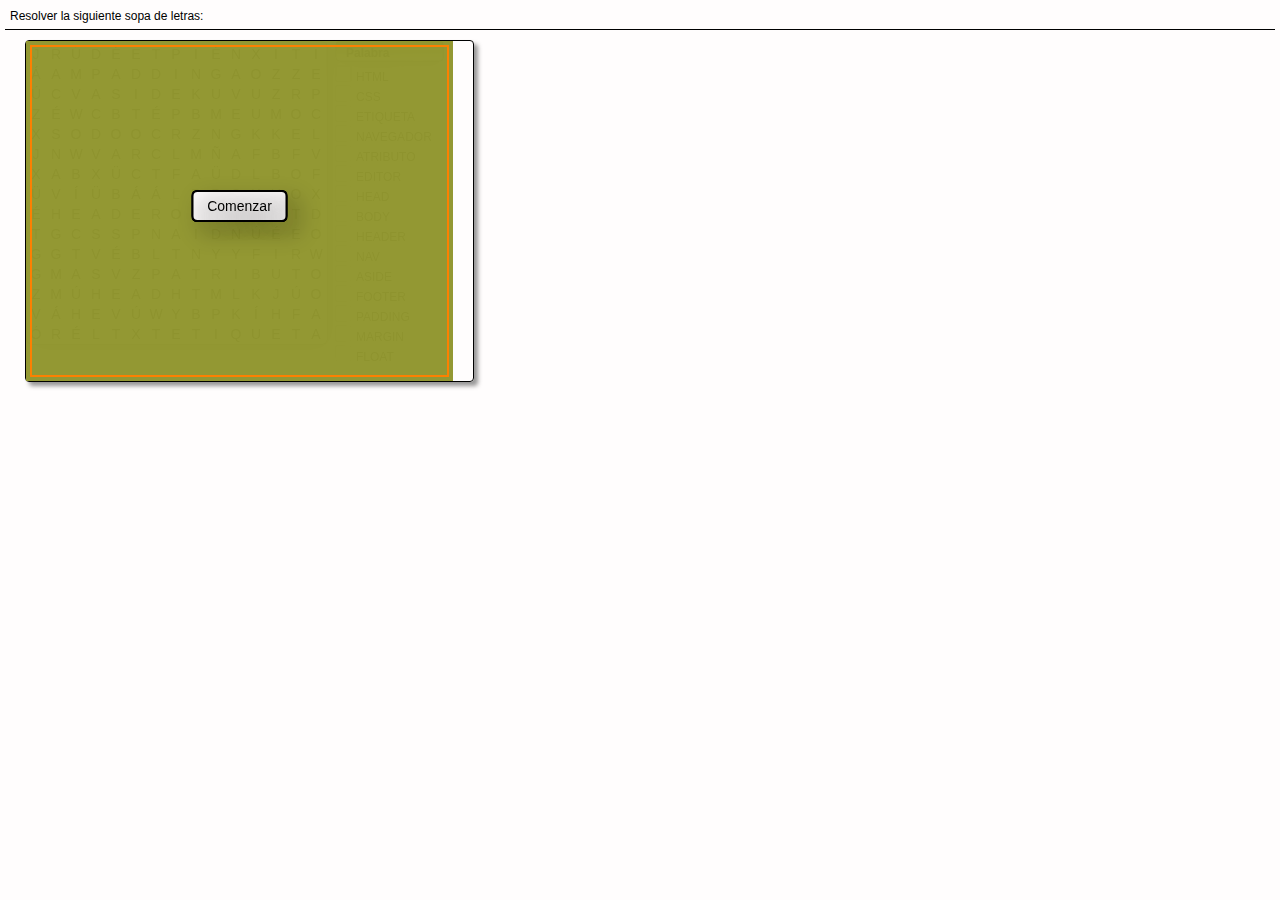
<file: paginas/actividades-paginas/activides_interactivas/sopa_letras/sopa_html-css/sopa_html-css.htm>
<!DOCTYPE html>
<!--Created by Ardora - www.webardora.net-->
<!--ArdoraSopa-->
<!--bajo licencia Attribution-NonCommercial-NoDerivatives 4.0 International (CC BY-NC-ND 4.0)
para otros usos contacte con el autor-->
<html lang="es">
<head><meta charset="utf-8" /><title>Sopa de letras HTML/CSS</title>
<link type="text/css" href="sopa_html-css_resources/css/ardoraSopa.css" rel="stylesheet" />
<script language="javascript" type="text/javascript" src="sopa_html-css_resources/js/jquery.js"></script>
<script language="javascript" type="text/javascript" src="sopa_html-css_resources/js/jquery-ui.min.js"></script>
<script language="javascript" type="text/javascript" src="sopa_html-css_resources/js/jquery.ui.touch-punch.min.js"></script>
<script language="javascript" type="text/javascript" src="sopa_html-css_resources/js/ardoraSopaCFG.js"></script>
<script language="javascript" type="text/javascript" src="sopa_html-css_resources/js/ardoraScorm.js"></script>
<script language="javascript" type="text/javascript" src="sopa_html-css_resources/js/ardoraSopa.js"></script>
<script language="javascript" type="text/javascript" src="sopa_html-css_resources/js/ardoraTab.js"></script>
</head>
<body onLoad="loadPage()" onbeforeunload="unloadPage()" onUnload="unloadPage()">
<div id="ardoraMain">
<div id="ardoraEnu"><SPAN style="font-size:12px;color:#000000">Resolver la siguiente sopa de letras:</SPAN></div>
  <div id="ardoraAct">
<canvas id="ardoraActBoard" width="990px" height="600px"></canvas>
<canvas id="ardoraActSel" width="990px" height="600px"></canvas>
<canvas id="ardoraActCanvas" width="2px" height="2px"></canvas>
  </div>
<div id="ardoraTab">
  <canvas id="ardoraTabCanvas" width="70" height="88"></canvas>
</div></div>
<div id="ardoraAlumSCORM"><p></p></div>
</body></html>
</file>
<file: css/styles.css>
@charset "utf-8";
/* CSS Document */

/* Reset_START */
html, body, div, span, applet, object, iframe,
h1, h2, h3, h4, h5, h6, p, blockquote, pre,
a, abbr, acronym, address, big, cite, code,
del, dfn, em, img, ins, kbd, q, s, samp,
small, strike, sub, sup, tt, var, 
center, 
dl, dt, dd, ol, ul, li,
fieldset, form, label, legend,
caption, tbody, tfoot, thead, tr, th, td,
article, aside, canvas, details, embed, 
figure, figcaption, footer, header, hgroup, 
menu, nav, output, ruby, section, summary,
time, mark, audio, video {
	margin: 0;
	padding: 0;
	border: 0;
	font-size: 100%;
	font: inherit;
	vertical-align: baseline;
}
/* HTML5 display-role reset for older browsers */
article, aside, details, figcaption, figure, 
footer, header, hgroup, menu, nav, section {
	display: block;
}
body {
	line-height: 1;
}
ol, ul {
	list-style: ;
}
blockquote, q {
	quotes: none;
}
blockquote:before, blockquote:after,
q:before, q:after {
	content: '';
	content: none;
}
table {
	border-collapse: collapse;
	border-spacing: 0;
}
/* Reset_END */


/* Configuraciones generales */
body{
	background: #aeddf1;
}

h1{
	display: inline-block;
	background-color: #ffffff;
	padding-left: 1.5%;
	float: left;
}

h1 img{
	float: left;
}

h2{
	color: #000000;
	font-family: Impact, Haettenschweiler, 'Arial Narrow Bold', sans-serif;
	font-size: 4em;
	text-align: center;
	padding-top: 12px;
	padding-bottom: 18px;
	margin-left: 0px;
	margin-right: 0px;
	text-shadow:#004080 3px 3px 8px;
	background: #ffffff;
}

footer{
	display: inline-block;
	color: #ffffff;
	background: #000000;
	width: 100%;
	font-family: "Times New Roman", Times, serif;
	font-size: 1em;
	text-align: center;
	margin-top: 10px;
}

a{
	word-break: break-all;
}

#logo{
    display: inline-block;
    margin-left: 1.8%;
    margin-top: 10px;
    margin-bottom: 10px;
    transition: transform 1s ease-in-out 0.2s;
}

#logo:hover{
    transform:scale(1.2);
	box-shadow:none;
}

#menu{
    background-color: #333333;
	width: 100%;
}

#menu ul li{
    display: inline-block;
}

#menu ul li a{
    color: #ffffff;
    display: block;
    text-decoration: none;
	padding: 20px;
}

#menu ul li a:hover{
	color: #3a3a00;
    background-color: #a9aaa1;
}

#contenedor{
	display: inline-block;
	width: 80%;
	height: 100%;
	margin-left: auto;
	margin-right: auto;	
	padding-top: 20px;
	padding-bottom: 20px;
	padding-left: 20px;
}

#contenedor code{
	color: #0000b9;
	font-weight: bold;
}

#twitter_unad{
	display: inline-block;
	width: 17%;
	float: right;
}

.boton_volver{
	margin-top: 50px;
}

.subtitulo_1{
	color: #000000;
	font-weight: bold;
	font-size: 2em;
}

.subtitulo_1_centro{
	color: #000000;
	font-weight: bold;
	font-size: 2em;
	text-align: center;
}

.subtitulo_2{
	color: #000000;
	font-weight: bold;
	font-size: 1.5em;
}

.subtitulo_2_centro{
	color: #000000;
	font-weight: bold;
	font-size: 1.5em;
	text-align: center;
}

.parrafo_1{
	text-align: left;
	line-height: 25px;
	font-size: 1em;
	padding-top: 16px;
	padding-bottom: 0px;
}

.img_izquierda{
	float: left;
	margin: 15px;
}

.img_derecha{
	float: right;
	margin: 15px;
}

.lista_1{
	margin-left: 15px;
	line-height: 30px;
}

.referencias{
	font-size: larger;
	font-weight: bolder;
	padding-top: 80px;
	border-bottom: 1px dashed #666666;
}

.pie_pagina{
	text-align: center;
	line-height: 30px;
}

.black{
	color: #000000;
}

.white{
	color: #ffffff;
}

.red{
	color: #ff0000;
}

.green{
	color: #00ff00;
}

.blue{
	color: #0000ff;
}

.dark_red{
	color: #8b0000;
}

@media(max-width: 1800px){
}

@media(max-width: 800px){
	footer{
		background: #400000;
		margin-top: 0px;
	}
	#menu ul li a{
		padding: 4px;
	}
	#contenedor{
		width: 90%;
		max-width: 100%;
	}
	#contenedor img{
		max-width: 100%;
		max-height: 100%;
		text-align: center;
		margin-left: auto;
		margin-right: auto;
	}
	#twitter_unad{
		width: 100%;
	}
}
</file>
<file: paginas/actividades-paginas/activides_interactivas/ahorcado/ahor_html-css/ahor_html-css_resources/css/ardoraAfor.css>
/*Creado con Ardora - www.webardora.net
bajo licencia Attribution-NonCommercial-NoDerivatives 4.0 International (CC BY-NC-ND 4.0)
para otros usos contacte con el autor*/
/*! normalize.css v7.0.0 | MIT License | github.com/necolas/normalize.css */
html {line-height: 1.15;-ms-text-size-adjust: 100%;-webkit-text-size-adjust: 100%;}
body {margin: 0;}
article,aside,footer,header,nav,section {display: block;}
h1 {font-size: 2em;margin: 0.67em 0;}
figcaption,figure,main {display: block;}
figure {margin: 1em 40px;}
hr {box-sizing: content-box;height: 0;overflow: visible;}
pre {font-family: monospace, monospace;font-size: 1em;}
a {background-color: transparent;-webkit-text-decoration-skip: objects;}
abbr[title] {border-bottom: none;text-decoration: underline;text-decoration: underline dotted;}
b,strong {font-weight: inherit;}
b,strong {font-weight: bolder;}
code,kbd,samp {font-family: monospace, monospace;font-size: 1em;}
dfn {font-style: italic;}
mark {background-color: #ff0;color: #000;}
small {font-size: 80%;}
sub,sup {font-size: 75%;line-height: 0;position: relative;vertical-align: baseline;}
sub {bottom: -0.25em;}
sup {top: -0.5em;}
audio,video {display: inline-block;}
audio:not([controls]) {display: none;height: 0;}
img {border-style: none;}
svg:not(:root) {overflow: hidden;}
button,input,optgroup,select,textarea {font-family: sans-serif;font-size: 100%;line-height: 1.15;margin: 0;}
button,input {overflow: visible;}
button,select {text-transform: none;}
button,html [type="button"],[type="reset"],[type="submit"] {-webkit-appearance: button;}
button::-moz-focus-inner,[type="button"]::-moz-focus-inner,[type="reset"]::-moz-focus-inner,[type="submit"]::-moz-focus-inner {border-style: none;padding: 0;}
button:-moz-focusring,[type="button"]:-moz-focusring,[type="reset"]:-moz-focusring,[type="submit"]:-moz-focusring {outline: 1px dotted ButtonText;}
fieldset{padding: 0.35em 0.75em 0.625em;}
legend {box-sizing: border-box;color: inherit;display: table;max-width: 100%;padding: 0;white-space: normal;}
progress {display: inline-block;vertical-align: baseline;}
textarea {overflow: auto;}
[type="checkbox"],[type="radio"] {box-sizing: border-box;padding: 0;}
[type="number"]::-webkit-inner-spin-button,[type="number"]::-webkit-outer-spin-button {height: auto;}
[type="search"]{-webkit-appearance: textfield;outline-offset: -2px;}
[type="search"]::-webkit-search-cancel-button,[type="search"]::-webkit-search-decoration {-webkit-appearance: none;}
::-webkit-file-upload-button {-webkit-appearance: button;font: inherit;}
details,menu {display: block;}
summary {display: list-item;}
canvas {display: inline-block;}
template{display: none;}
[hidden]{display: none;}
/*!END normalize.css v7.0.0*/
.ui-corner-all{ -webkit-border-radius: 4px; border-radius: 4px;}
body{background-color:black;}
#ardoraMain{ font-family:Verdana, Geneva, sans-serif; color: #F0F0F0; padding: 5px; position: relative;}
#ardoraEnu{ font-size: 12px; position: relative; padding: 5px; margin-bottom: 10px;
text-align: left;
border-bottom:thin;border-bottom-style:solid;
}
#ardoraAlumSCORM{visibility: hidden;padding:0px;margin:0px;position: absolute;height: 15px;width: 250px;bottom: 0px;right: 0px;cursor: pointer;border-style: dotted;
border-width: 1px;-webkit-border-radius: 4px;-khtml-border-radius: 4px;border-radius: 4px;
-webkit-box-shadow: 4px 4px 4px rgba(50, 50, 50, 0.5);box-shadow: 4px 4px 4px rgba(50, 50, 50, 0.5);font-size: 10px;
background:rgba(255,128,0,0.5);}
#ardoraAlumSCORM p{padding:0px;margin:0px;padding-left: 2px;}
#ardoraTabCanvas{width: 70px;border-style: solid;border-width: 1px;-webkit-border-radius: 4px;-khtml-border-radius: 4px;border-radius:4px;-webkit-box-shadow: 4px 4px 4px rgba(50, 50, 50, 0.5);box-shadow: 4px 4px 4px rgba(50,50,50,0.5);height:235px;} 
#ardoraActCanvas{z-index: 0; position: absolute; visibility:hidden;top:0; left:0;}
#ardoraAct{position: relative; margin-left: 10px; margin-right:10px; padding:0 0 0 0; float: left;
border-style: solid; border-width: 1px; -webkit-border-radius: 4px; -khtml-border-radius: 4px; border-radius: 4px;
-webkit-box-shadow: 4px 4px 4px rgba(50, 50, 50, 0.5);box-shadow: 4px 4px 4px rgba(50, 50, 50, 0.5);
}
#ardoraTab{width: 70px; height:320px;position: relative; visibility: visible;padding:5px;float:left;}
.bLetter{display: table; font-size:24px;width: 36px;height:36px;border-style:solid;text-align:center;cursor:pointer;
border-radius:4px;position:absolute;background-color:#91962F;color:#FFFDFD;
-webkit-box-shadow: 4px 4px 4px rgba(50, 50, 50, 0.5);box-shadow: 4px 4px 4px rgba(50, 50, 50, 0.5);
}
.bLetter p{padding:0px;margin:4px 0 0 0;}
.letterOk{opacity:0.5;display:table;font-size:24px;width:36px; height:36px;border-style:solid;text-align:center;cursor:not-allowed;
-webkit-border-radius:4px;-khtml-border-radius:4px;border-radius:4px;position:absolute;}
.letterOk p{padding: 0px; margin: 4px 0 0 0;}
.bGame{display: table; font-size:36px;width:48px;height:48px;border-style:solid;text-align:center;cursor:auto;
-webkit-border-radius:4px;-khtml-border-radius:4px;border-radius:4px;position:absolute;
-webkit-box-shadow:inset 4px 4px 4px rgba(50, 50, 50, 0.5);box-shadow:inset 4px 4px 4px rgba(50, 50, 50, 0.5);
border-width:1px;}
.bGame p{padding: 0px; margin: 4px 0 0 0;}
.imaLeft{margin-right:5px; margin-bottom:5px;} .imaRight{margin-left:5px; margin-bottom:5px;}
#ardoraQuest{font-family:Verdana, Geneva, sans-serif;font-size:14px;color:#000000;text-align: justify;padding: 0 5px 0 5px;} #ardoraImage{width: 100%; text-align: center;} #ardoraQuest img{cursor: pointer;}
</file>
<file: paginas/actividades-paginas/activides_interactivas/crucigramas/cruci_html-css/cruci_html-css_resources/css/ardoraCW.css>
/*Creado con Ardora - www.webardora.net
bajo licencia Attribution-NonCommercial-NoDerivatives 4.0 International (CC BY-NC-ND 4.0)
para otros usos contacte con el autor*/
/*! normalize.css v7.0.0 | MIT License | github.com/necolas/normalize.css */
html {line-height: 1.15;-ms-text-size-adjust: 100%;-webkit-text-size-adjust: 100%;}
body {margin: 0;}
article,aside,footer,header,nav,section {display: block;}
h1 {font-size: 2em;margin: 0.67em 0;}
figcaption,figure,main {display: block;}
figure {margin: 1em 40px;}
hr {box-sizing: content-box;height: 0;overflow: visible;}
pre {font-family: monospace, monospace;font-size: 1em;}
a {background-color: transparent;-webkit-text-decoration-skip: objects;}
abbr[title] {border-bottom: none;text-decoration: underline;text-decoration: underline dotted;}
b,strong {font-weight: inherit;}
b,strong {font-weight: bolder;}
code,kbd,samp {font-family: monospace, monospace;font-size: 1em;}
dfn {font-style: italic;}
mark {background-color: #ff0;color: #000;}
small {font-size: 80%;}
sub,sup {font-size: 75%;line-height: 0;position: relative;vertical-align: baseline;}
sub {bottom: -0.25em;}
sup {top: -0.5em;}
audio,video {display: inline-block;}
audio:not([controls]) {display: none;height: 0;}
img {border-style: none;}
svg:not(:root) {overflow: hidden;}
button,input,optgroup,select,textarea {font-family: sans-serif;font-size: 100%;line-height: 1.15;margin: 0;}
button,input {overflow: visible;}
button,select {text-transform: none;}
button,html [type="button"],[type="reset"],[type="submit"] {-webkit-appearance: button;}
button::-moz-focus-inner,[type="button"]::-moz-focus-inner,[type="reset"]::-moz-focus-inner,[type="submit"]::-moz-focus-inner {border-style: none;padding: 0;}
button:-moz-focusring,[type="button"]:-moz-focusring,[type="reset"]:-moz-focusring,[type="submit"]:-moz-focusring {outline: 1px dotted ButtonText;}
fieldset{padding: 0.35em 0.75em 0.625em;}
legend {box-sizing: border-box;color: inherit;display: table;max-width: 100%;padding: 0;white-space: normal;}
progress {display: inline-block;vertical-align: baseline;}
textarea {overflow: auto;}
[type="checkbox"],[type="radio"] {box-sizing: border-box;padding: 0;}
[type="number"]::-webkit-inner-spin-button,[type="number"]::-webkit-outer-spin-button {height: auto;}
[type="search"]{-webkit-appearance: textfield;outline-offset: -2px;}
[type="search"]::-webkit-search-cancel-button,[type="search"]::-webkit-search-decoration {-webkit-appearance: none;}
::-webkit-file-upload-button {-webkit-appearance: button;font: inherit;}
details,menu {display: block;}
summary {display: list-item;}
canvas {display: inline-block;}
template{display: none;}
[hidden]{display: none;}
/*!END normalize.css v7.0.0*/
.ui-corner-all{ -webkit-border-radius: 4px; border-radius: 4px;}
body{background-color:black;}
#ardoraMain{ font-family:Verdana, Geneva, sans-serif; color: #F0F0F0; padding: 5px; position: relative;}
#ardoraEnu{ font-size: 12px; position: relative; padding: 5px; margin-bottom: 10px;
text-align: left;
border-bottom:thin;border-bottom-style:solid;
}
#ardoraAlumSCORM{visibility: hidden;padding:0px;margin:0px;position: absolute;height: 15px;width: 250px;bottom: 0px;right: 0px;cursor: pointer;border-style: dotted;
border-width: 1px;-webkit-border-radius: 4px;-khtml-border-radius: 4px;border-radius: 4px;
-webkit-box-shadow: 4px 4px 4px rgba(50, 50, 50, 0.5);box-shadow: 4px 4px 4px rgba(50, 50, 50, 0.5);font-size: 10px;
background:rgba(255,128,0,0.5);}
#ardoraAlumSCORM p{padding:0px;margin:0px;padding-left: 2px;}
#buttonOk{ position: absolute; height: 70px; width: 70px; bottom: 0px; cursor: pointer;border-style: solid; border-width: 1px;
-webkit-border-radius: 4px;-khtml-border-radius: 4px;border-radius: 4px;
-webkit-box-shadow: 4px 4px 4px rgba(50, 50, 50, 0.5); box-shadow: 4px 4px 4px rgba(50, 50, 50, 0.5);}
#ardoraTabCanvas{width: 70px;border-style: solid;border-width: 1px;-webkit-border-radius: 4px;-khtml-border-radius: 4px;border-radius:4px;-webkit-box-shadow: 4px 4px 4px rgba(50, 50, 50, 0.5);box-shadow: 4px 4px 4px rgba(50,50,50,0.5);height:88px;} 
#ardoraActCanvas{z-index: 0; position: absolute; visibility:hidden;top:0; left:5px;}
#ardoraAct{position: relative; margin-right: 10px; padding: 5px; float: left;
border-style: solid; border-width: 1px; -webkit-border-radius: 4px; -khtml-border-radius: 4px; border-radius: 4px;
-webkit-box-shadow: 4px 4px 4px rgba(50, 50, 50, 0.5);box-shadow: 4px 4px 4px rgba(50, 50, 50, 0.5);
}
#ardoraTab{width: 70px; height:320px;position: relative; visibility: visible;padding:5px;float:left;}
td{margin: 0; padding: 0; border: 1px; border-style: solid;border-radius:0px;}
.cell{width:20px; height:25px; margin: 0; padding: 0;text-align: center;border-radius:0px;
font-family:Verdana, Geneva, sans-serif; text-transform: uppercase;font-size:16px;
cursor: pointer;border-style: none;background-color:#FFFDFD}
.blackCell{background-color: black;width:20px; height:25px;}
.hidetd{border:0px; border-style: none;}
#defIma{font-size:12px; text-align: justify; z-index:1; width:250px; font-family:Verdana, Geneva, sans-serif;
padding: 6px; border-radius:4px; border-style: solid; border-width: 1px;
box-shadow: inset 3px 3px 3px rgba(50, 50, 50, 0.5);
float:right; visibility: hidden;}
table{float: left; margin-right: 20px; margin-bottom: 20px;}
#buttonDir{border-radius: 2px; border-style: solid; border-width: 1px; margin-bottom: 10px;
margin-left: 10px; float: right; cursor: pointer; width: 40px; height: 40px;box-shadow: 3px 3px 3px rgba(50, 50, 50, 0.5);}
#ardoraButtonDirCanvas{padding: 0px;}
.titleDef{padding-top: 5px; font-weight: bold; border-width: 1px; border-bottom-style: solid;}
</file>
<file: paginas/actividades-paginas/activides_interactivas/sopa_letras/sopa_html-css/sopa_html-css_resources/css/ardoraSopa.css>
/*Creado con Ardora - www.webardora.net
bajo licencia Attribution-NonCommercial-NoDerivatives 4.0 International (CC BY-NC-ND 4.0)
para otros usos contacte con el autor*/
/*! normalize.css v7.0.0 | MIT License | github.com/necolas/normalize.css */
html {line-height: 1.15;-ms-text-size-adjust: 100%;-webkit-text-size-adjust: 100%;}
body {margin: 0;}
article,aside,footer,header,nav,section {display: block;}
h1 {font-size: 2em;margin: 0.67em 0;}
figcaption,figure,main {display: block;}
figure {margin: 1em 40px;}
hr {box-sizing: content-box;height: 0;overflow: visible;}
pre {font-family: monospace, monospace;font-size: 1em;}
a {background-color: transparent;-webkit-text-decoration-skip: objects;}
abbr[title] {border-bottom: none;text-decoration: underline;text-decoration: underline dotted;}
b,strong {font-weight: inherit;}
b,strong {font-weight: bolder;}
code,kbd,samp {font-family: monospace, monospace;font-size: 1em;}
dfn {font-style: italic;}
mark {background-color: #ff0;color: #000;}
small {font-size: 80%;}
sub,sup {font-size: 75%;line-height: 0;position: relative;vertical-align: baseline;}
sub {bottom: -0.25em;}
sup {top: -0.5em;}
audio,video {display: inline-block;}
audio:not([controls]) {display: none;height: 0;}
img {border-style: none;}
svg:not(:root) {overflow: hidden;}
button,input,optgroup,select,textarea {font-family: sans-serif;font-size: 100%;line-height: 1.15;margin: 0;}
button,input {overflow: visible;}
button,select {text-transform: none;}
button,html [type="button"],[type="reset"],[type="submit"] {-webkit-appearance: button;}
button::-moz-focus-inner,[type="button"]::-moz-focus-inner,[type="reset"]::-moz-focus-inner,[type="submit"]::-moz-focus-inner {border-style: none;padding: 0;}
button:-moz-focusring,[type="button"]:-moz-focusring,[type="reset"]:-moz-focusring,[type="submit"]:-moz-focusring {outline: 1px dotted ButtonText;}
fieldset{padding: 0.35em 0.75em 0.625em;}
legend {box-sizing: border-box;color: inherit;display: table;max-width: 100%;padding: 0;white-space: normal;}
progress {display: inline-block;vertical-align: baseline;}
textarea {overflow: auto;}
[type="checkbox"],[type="radio"] {box-sizing: border-box;padding: 0;}
[type="number"]::-webkit-inner-spin-button,[type="number"]::-webkit-outer-spin-button {height: auto;}
[type="search"]{-webkit-appearance: textfield;outline-offset: -2px;}
[type="search"]::-webkit-search-cancel-button,[type="search"]::-webkit-search-decoration {-webkit-appearance: none;}
::-webkit-file-upload-button {-webkit-appearance: button;font: inherit;}
details,menu {display: block;}
summary {display: list-item;}
canvas {display: inline-block;}
template{display: none;}
[hidden]{display: none;}
/*!END normalize.css v7.0.0*/
.ui-corner-all{ -webkit-border-radius: 4px; border-radius: 4px;}
body{background-color:black;}
#ardoraMain{ font-family:Verdana, Geneva, sans-serif; color: #F0F0F0; padding: 5px; position: relative;}
#ardoraEnu{ font-size: 12px; position: relative; padding: 5px; margin-bottom: 10px;
text-align: left;
border-bottom:thin;border-bottom-style:solid;
}
#ardoraAlumSCORM{visibility: hidden;padding:0px;margin:0px;position: absolute;height: 15px;width: 250px;bottom: 0px;right: 0px;cursor: pointer;border-style: dotted;
border-width: 1px;-webkit-border-radius: 4px;-khtml-border-radius: 4px;border-radius: 4px;
-webkit-box-shadow: 4px 4px 4px rgba(50, 50, 50, 0.5);box-shadow: 4px 4px 4px rgba(50, 50, 50, 0.5);font-size: 10px;
background:rgba(255,128,0,0.5);}
#ardoraAlumSCORM p{padding:0px;margin:0px;padding-left: 2px;}
#ardoraTabCanvas{width: 70px;border-style: solid;border-width: 1px;-webkit-border-radius: 4px;-khtml-border-radius: 4px;border-radius:4px;-webkit-box-shadow: 4px 4px 4px rgba(50, 50, 50, 0.5);box-shadow: 4px 4px 4px rgba(50,50,50,0.5);height:88px;} 
#ardoraAct{height: 400px; width: 600px; position: relative; left:20px;float:left;
border-style: solid; border-width: 1px; -webkit-border-radius: 4px; -khtml-border-radius: 4px; border-radius: 4px;
-webkit-box-shadow: 4px 4px 4px rgba(50, 50, 50, 0.5);box-shadow: 4px 4px 4px rgba(50, 50, 50, 0.5);
padding-right: 20px;}
#ardoraActBoard{position: absolute; top:  0; left:0;}
#ardoraActCanvas{z-index: 0; position: absolute; visibility:hidden; top:  0; left:0;}
#ardoraActSel{z-index: 2; position: absolute; top:  0; left:0;}
#ardoraTab{width: 70px;height:320px; position: relative; visibility: visible;padding:5px;float:left;}
</file>
